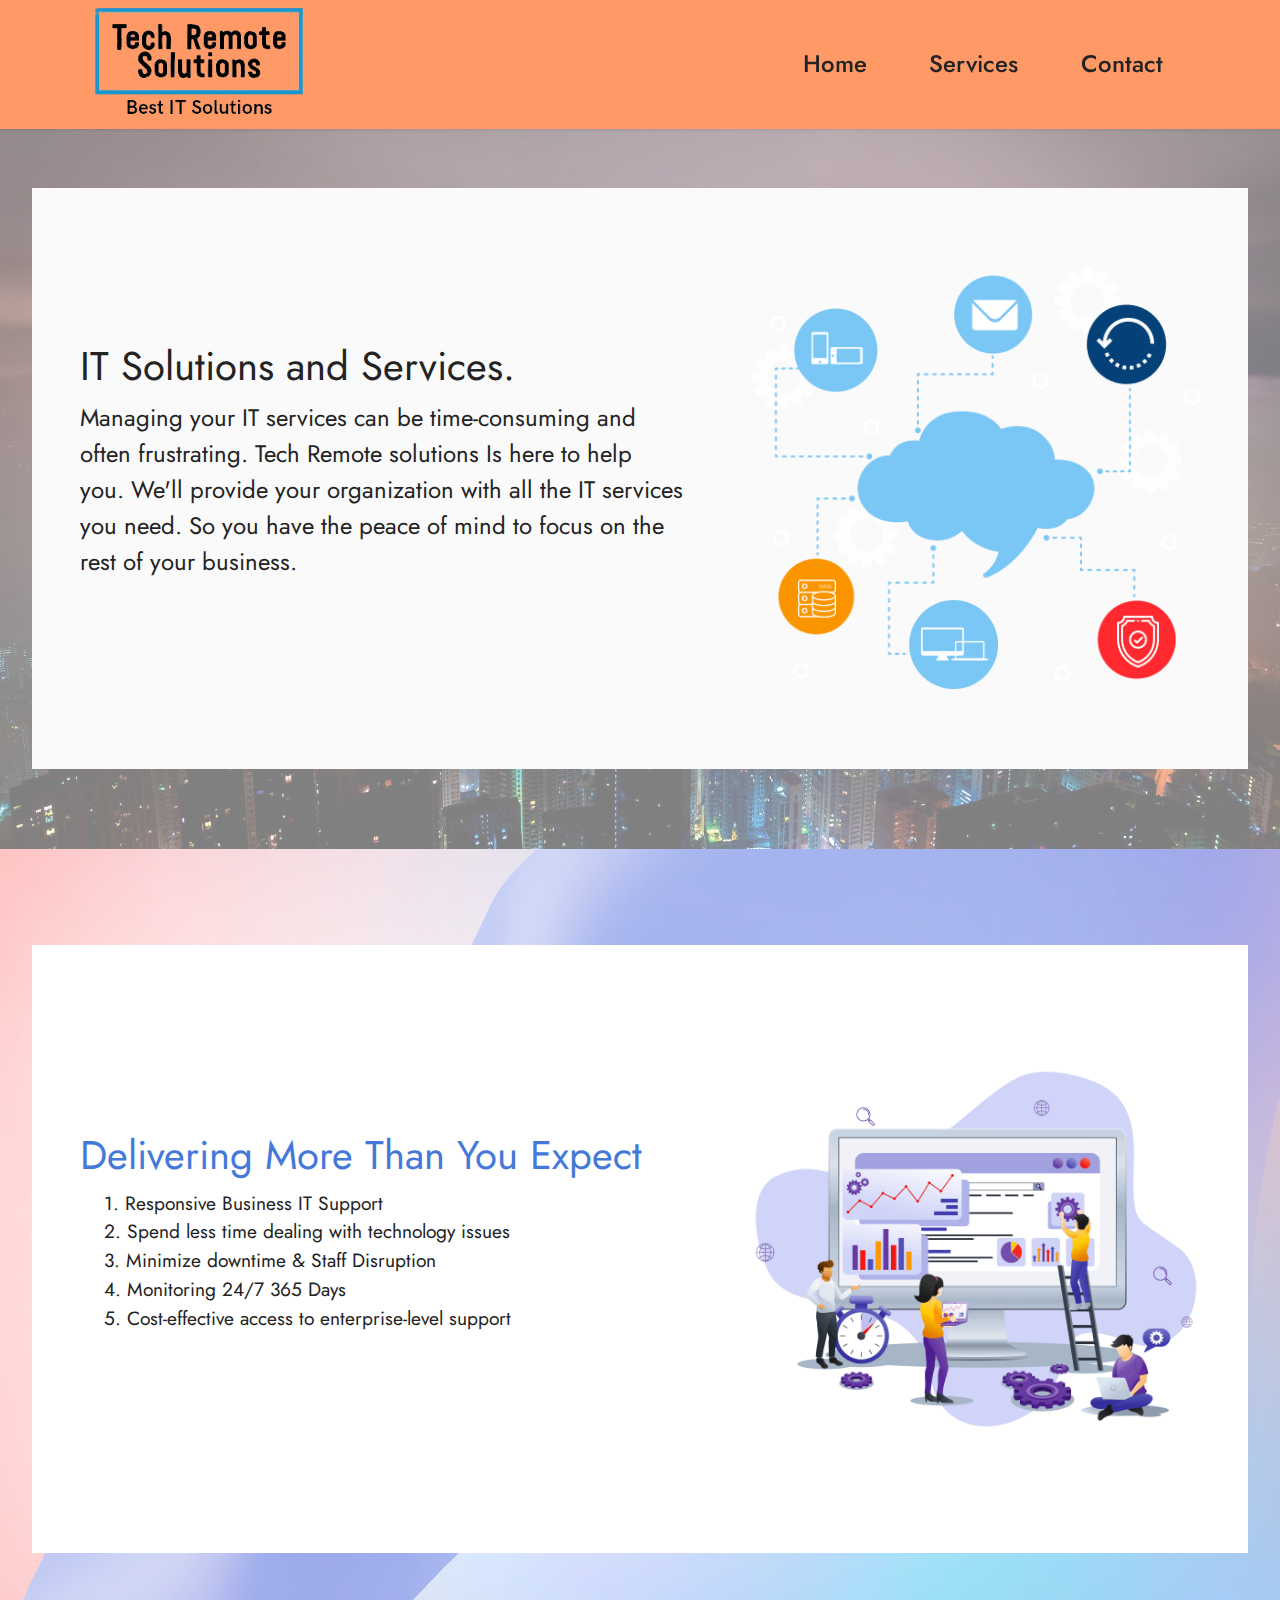
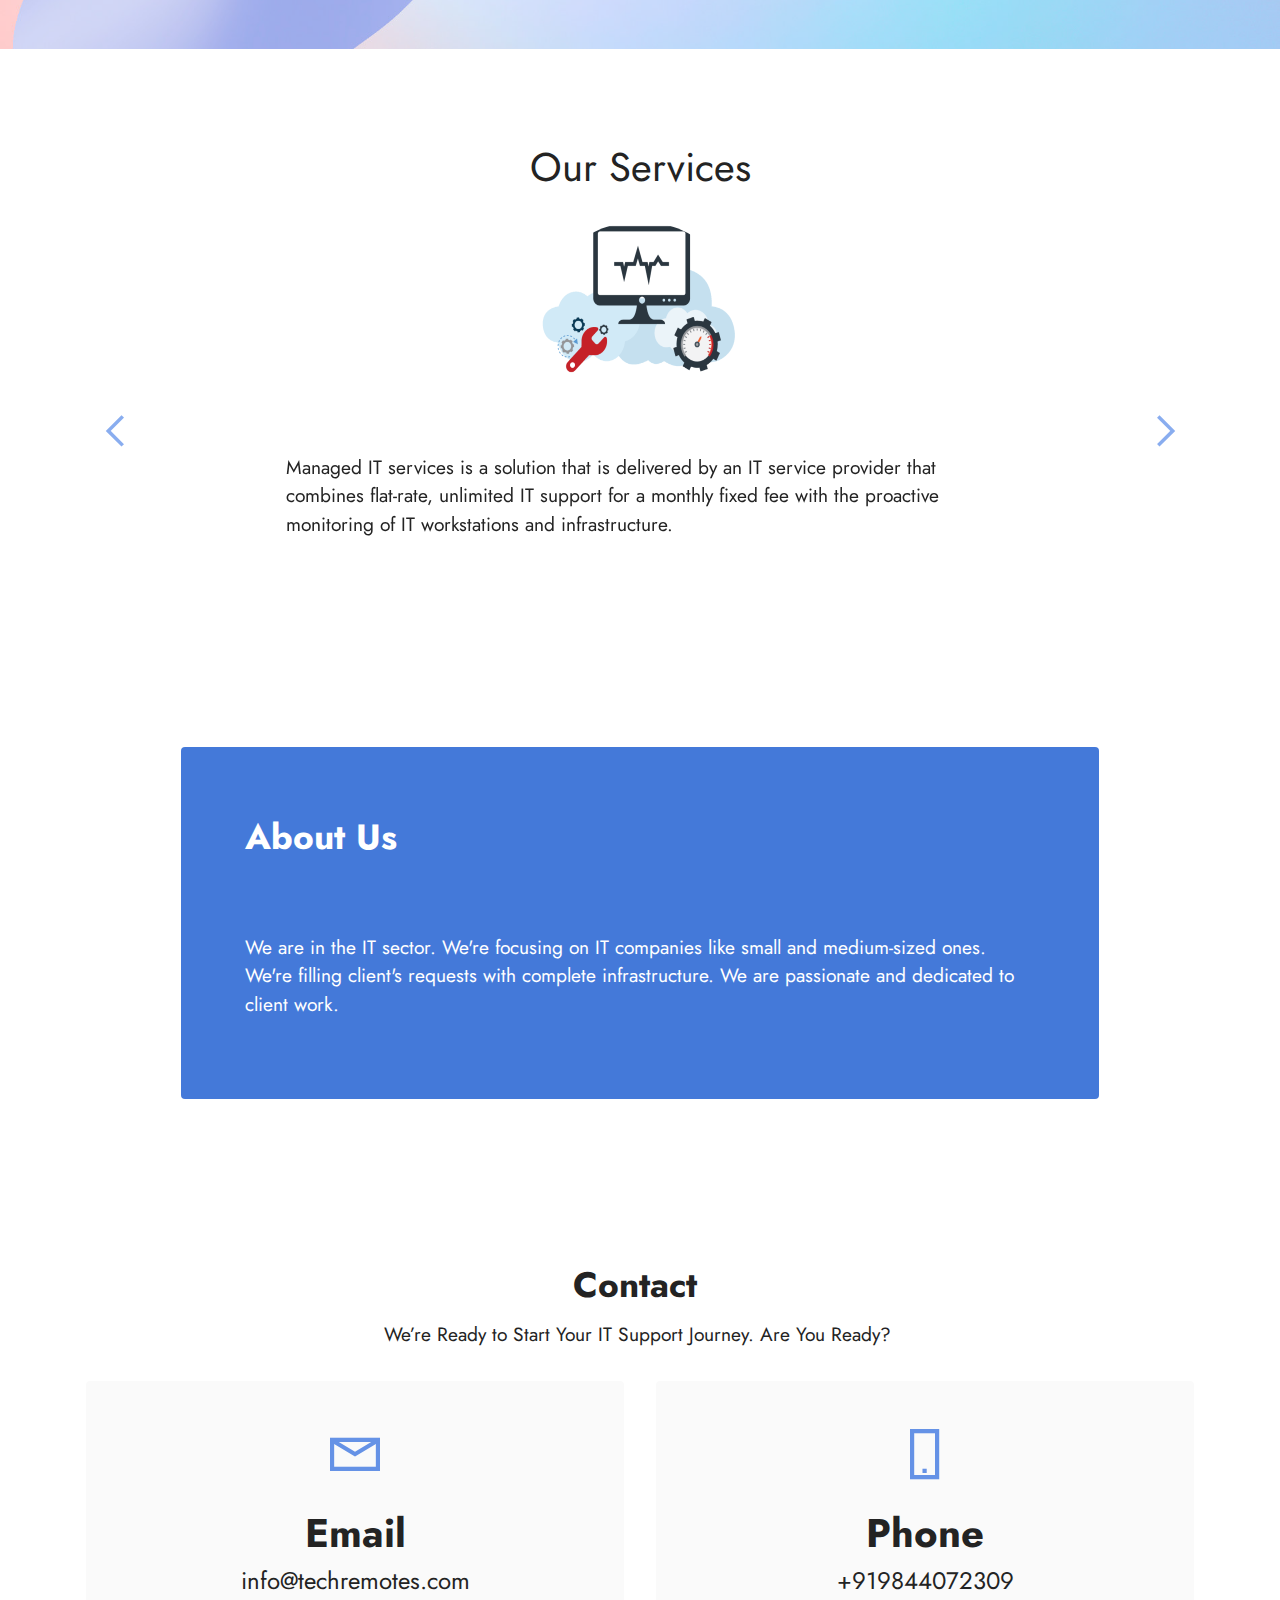
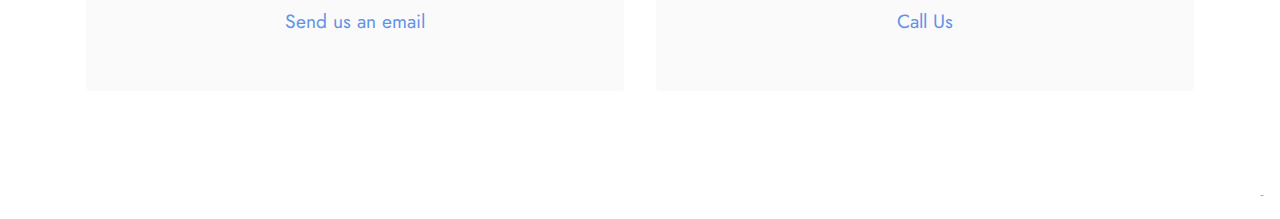
<file: index.html>
<!DOCTYPE html>
<html  >
<head>
    <meta charset="UTF-8">
  <meta http-equiv="X-UA-Compatible" content="IE=edge">
  <meta name="generator" content="Techremotes">
  <meta name="viewport" content="width=device-width, initial-scale=1, minimum-scale=1">
  <link rel="shortcut icon" href="assets/images/capture-2-removebg-preview-290x164.png" type="image/x-icon">
  <meta name="description" content=" We provide Best IT Infrastructure Solutions.">
  
  
  <title>Tech Remotes</title>
  <link rel="stylesheet" href="assets/web/assets/mobirise-icons2/mobirise2.css">
  <link rel="stylesheet" href="assets/tether/tether.min.css">
  <link rel="stylesheet" href="assets/bootstrap/css/bootstrap.min.css">
  <link rel="stylesheet" href="assets/bootstrap/css/bootstrap-grid.min.css">
  <link rel="stylesheet" href="assets/bootstrap/css/bootstrap-reboot.min.css">
  <link rel="stylesheet" href="assets/dropdown/css/style.css">
  <link rel="stylesheet" href="assets/socicon/css/styles.css">
  <link rel="stylesheet" href="assets/theme/css/style.css">
  <link rel="preload" as="style" href="assets/mobirise/css/mbr-additional.css"><link rel="stylesheet" href="assets/mobirise/css/mbr-additional.css" type="text/css">
  
  
  
  
</head>
<body>
  
  <section class="menu menu2 cid-smKaKT2D3m" once="menu" id="menu2-k">
    
    <nav class="navbar navbar-dropdown navbar-fixed-top navbar-expand-lg">
        <div class="container">
            <div class="navbar-brand">
                <span class="navbar-logo">
                    <a href="">
                        <img src="assets/images/capture-2-removebg-preview-290x164.png" alt="" style="height: 8rem;">
                    </a>
                </span>
                
            </div>
            <button class="navbar-toggler" type="button" data-toggle="collapse" data-target="#navbarSupportedContent" aria-controls="navbarNavAltMarkup" aria-expanded="false" aria-label="Toggle navigation">
                <div class="hamburger">
                    <span></span>
                    <span></span>
                    <span></span>
                    <span></span>
                </div>
            </button>
            <div class="collapse navbar-collapse" id="navbarSupportedContent">
                <ul class="navbar-nav nav-dropdown nav-right" data-app-modern-menu="true"><li class="nav-item"><a class="nav-link link text-black display-4" href="#menu2-k">Home</a></li>
                    <li class="nav-item"><a class="nav-link link text-black display-4" href="#services">
                            Services</a></li>
                    <li class="nav-item"><a class="nav-link link text-black display-4" href="#contact">Contact</a>
                    </li></ul>
                
                
            </div>
        </div>
    </nav>
</section>

<section class="features15 cid-smKeOq9QTT" id="features16-n">

    

    <div class="mbr-overlay" style="opacity: 0.5; background-color: rgb(255, 255, 255);">
    </div>
    <div class="container-fluid">
        <div class="content-wrapper">
            <div class="row align-items-center">
                <div class="col-12 col-lg">
                    <div class="text-wrapper">
                        <h6 class="card-title mbr-fonts-style display-2">IT Solutions and Services.</h6>
                        <p class="mbr-text mbr-fonts-style mb-4 display-4">Managing your IT services can be time-consuming and often frustrating. Tech Remote solutions Is here to help you.&nbsp;We'll provide your organization with all the IT services you need. So you have the peace of mind to focus on the rest of your business.</p>
                        
                    </div>
                </div>
                <div class="col-12 col-lg-5">
                    <div class="image-wrapper">
                        <img src="assets/images/cloud-solution-services-459x431.png" alt="Mobirise">
                    </div>
                </div>
            </div>
        </div>
    </div>
</section>

<section class="features15 cid-smOCNoSlQJ" id="features16-16">

    

    <div class="mbr-overlay" style="opacity: 0.5; background-color: rgb(255, 255, 255);">
    </div>
    <div class="container-fluid">
        <div class="content-wrapper">
            <div class="row align-items-center">
                <div class="col-12 col-lg">
                    <div class="text-wrapper">
                        <h6 class="card-title mbr-fonts-style display-2">Delivering More Than You Expect<br></h6>
                        <p class="mbr-text mbr-fonts-style mb-4 display-7">&nbsp; &nbsp; 1. Responsive Business IT Support
<br>&nbsp; &nbsp; 2. Spend less time dealing with technology issues
<br>&nbsp; &nbsp; 3. Minimize downtime &amp; Staff Disruption
<br>&nbsp; &nbsp; 4. Monitoring 24/7 365 Days
<br>&nbsp; &nbsp; 5. Cost-effective access to enterprise-level support<br></p>
                        
                    </div>
                </div>
                <div class="col-12 col-lg-5">
                    <div class="image-wrapper">
                        <img src="assets/images/pngtreemodern-flat-design-concept-of-5332900-980x980.png" alt="Mobirise">
                    </div>
                </div>
            </div>
        </div>
    </div>
</section>

<section class="testimonails3 carousel slide testimonials-slider cid-smPzloBizn" data-interval="false" id="testimonials3-17">

    

    

    <div class="text-center container">
        <h3 class="mb-4 mbr-fonts-style display-2" id='services'>Our Services</h3>

        <div class="carousel slide" role="listbox" data-pause="true" data-keyboard="false" data-ride="carousel" data-interval="8000">
            <div class="carousel-inner">
                
                
            <div class="carousel-item">
                    <div class="user col-md-8">
                        <div class="user_image">
                            <img src="assets/images/managed-it-400x353.png" alt="">
                        </div>
                        <div class="user_text mb-4">
                            <p class="mbr-fonts-style display-7">Managed IT services is a solution that is delivered by an IT service provider that combines flat-rate, unlimited IT support for a monthly fixed fee with the proactive monitoring of IT workstations and infrastructure.</p>
                        </div>
                        
                        
                    </div>
                </div><div class="carousel-item">
                    <div class="user col-md-8">
                        <div class="user_image">
                            <img src="assets/images/security-icon-400x364.png" alt="">
                        </div>
                        <div class="user_text mb-4">
                            <p class="mbr-fonts-style display-7">Our Network and Security Services are designed to protect your infrastructure from threats and unauthorized access from data invaders.&nbsp;We provide end‐to‐end support that covers Firewalls, Switches, Servers (on-premise), and your applications.</p>
                        </div>
                        
                        
                    </div>
                </div><div class="carousel-item">
                    <div class="user col-md-8">
                        <div class="user_image">
                            <img src="assets/images/monitoring-icon-400x400.png" alt="">
                        </div>
                        <div class="user_text mb-4">
                            <p class="mbr-fonts-style display-7">Monitoring Services takes care of proactively monitoring the availability, functionality &amp; performance of&nbsp; Windows and Linux Server. Complete visibility 24x7. Instant Alerts, Reports &amp; Troubleshooting.</p>
                        </div>
                        
                        
                    </div>
                </div><div class="carousel-item">
                    <div class="user col-md-8">
                        <div class="user_image">
                            <img src="assets/images/backup-icon-400x400.png" alt="">
                        </div>
                        <div class="user_text mb-4">
                            <p class="mbr-fonts-style display-7">&nbsp;Backing up important files periodically is extrememly important. We provide backup&nbsp; &nbsp; &nbsp;solution that performs - full, incremental,  and image backups periodically. Data will be&nbsp; &nbsp;backed up from Windows, Mac and Linux Clients on to a Central Linux Server. Your&nbsp; &nbsp;files will be safe against accidental deletes, hardware malfunction and malware.&nbsp;&nbsp;</p>
                        </div>
                        
                        
                    </div>
                </div></div>

            <div class="carousel-controls">
                <a class="carousel-control-prev" role="button" data-slide="prev">
                    <span aria-hidden="true" class="mobi-mbri mobi-mbri-arrow-prev mbr-iconfont"></span>
                    <span class="sr-only">Previous</span>
                </a>

                <a class="carousel-control-next" role="button" data-slide="next">
                    <span aria-hidden="true" class="mobi-mbri mobi-mbri-arrow-next mbr-iconfont"></span>
                    <span class="sr-only">Next</span>
                </a>
            </div>
        </div>
    </div>
</section>

<section class="content15 cid-smPF9YJJyx" id="content15-1e">

    

    
    <div class="container">
        <div class="row justify-content-center">
            <div class="card col-md-12 col-lg-10">
                <div class="card-wrapper">
                    <div class="card-box align-left">
                        <h4 class="card-title mbr-fonts-style mbr-white mb-3 display-5"><strong>About Us
</strong><div><strong><br></strong></div></h4>
                        <p class="mbr-text mbr-fonts-style display-7">We are in the IT sector. We're focusing on IT companies like small and medium-sized ones. We're filling client's requests with complete infrastructure. We are passionate and dedicated to client work.</p>
                        
                    </div>
                </div>
            </div>
        </div>
    </div>
</section>

<section class="contacts1 cid-smPIOTSHrq" id="contacts1-1i">

    

    
    <div class="container">
        <div class="mbr-section-head">
            <h3 class="mbr-section-title mbr-fonts-style align-center mb-0 display-5"id='contact'>
                <strong>Contact&nbsp;</strong></h3>
            <h4 class="mbr-section-subtitle mbr-fonts-style align-center mb-0 mt-2 display-7">We’re Ready to Start Your
 IT Support Journey. Are You Ready?&nbsp;</h4>
        </div>
        <div class="row justify-content-center mt-4">
            <div class="card col-12 col-lg-6">
                <div class="card-wrapper">
                    <div class="card-box align-center">
                        <div class="image-wrapper">
                            <span class="mbr-iconfont mobi-mbri-letter mobi-mbri" style="font-size: 50px;"></span>
                        </div>
                        <h4 class="card-title mbr-fonts-style mb-2 display-2">
                            <strong>Email</strong>
                        </h4>
                        <p class="mbr-text mbr-fonts-style mb-2 display-4">info@techremotes.com</p>
                        <h5 class="link mbr-fonts-style display-7"><a href="mailto:info@techremotes.com" class="text-primary">Send us an
                                email</a>
                        </h5>
                    </div>
                </div>
            </div>
            <div class="card col-12 col-lg-6">
                <div class="card-wrapper">
                    <div class="card-box align-center">
                        <div class="image-wrapper">
                            <span class="mbr-iconfont mobi-mbri-mobile-2 mobi-mbri" style="font-size: 50px;"></span>
                        </div>
                        <h4 class="card-title mbr-fonts-style align-center mb-2 display-2"><strong>Phone</strong></h4>
                        <p class="mbr-text mbr-fonts-style mb-2 display-4">+919844072309</p>
                        <h5 class="link mbr-black mbr-fonts-style display-7">
                            <a href="tel:9844072309" class="text-primary">Call Us</a></h5>
                    </div>
                </div>
            </div>
        </div>
    </div>
</section><section style="background-color: #fff; font-family: -apple-system, BlinkMacSystemFont, 'Segoe UI', 'Roboto', 'Helvetica Neue', Arial, sans-serif; color:#aaa; font-size:12px; padding: 0; align-items: center; display: flex;"><a href="https://mobirise.site/d" style="flex: 1 1; height: 3rem; padding-left: 1rem;"></a><p style="flex: 0 0 auto; margin:0; padding-right:1rem;">- <a href="https://mobirise.site/p" style="color:#aaa;"></a></p></section><script src="assets/web/assets/jquery/jquery.min.js"></script>  <script src="assets/popper/popper.min.js"></script>  <script src="assets/tether/tether.min.js"></script>  <script src="assets/bootstrap/js/bootstrap.min.js"></script>  <script src="assets/web/assets/cookies-alert-plugin/cookies-alert-core.js"></script>  <script src="assets/web/assets/cookies-alert-plugin/cookies-alert-script.js"></script>  <script src="assets/smoothscroll/smooth-scroll.js"></script>  <script src="assets/dropdown/js/nav-dropdown.js"></script>  <script src="assets/dropdown/js/navbar-dropdown.js"></script>  <script src="assets/touchswipe/jquery.touch-swipe.min.js"></script>  <script src="assets/bootstrapcarouselswipe/bootstrap-carousel-swipe.js"></script>  <script src="assets/mbr-testimonials-slider/mbr-testimonials-slider.js"></script>  <script src="assets/theme/js/script.js"></script>  
  
  
<div id="cookie-dialog" style="display: none;"><div id="cookiesdirective"><div style="position: fixed; top: 0; right: 0; bottom: 0; left: 0; background-color: rgb(0, 0, 0); opacity: 0.74; z-index: 9999;"></div><div style="position: fixed; top: 0; right: 0; bottom: 0; left: 0; display: flex; align-items: center; z-index: 10000"><div class="cookie-wrapper" style="position: relative; width: 100%; max-width: 500px; margin-right: auto; margin-left: auto; padding: 1rem; text-align: center; border-radius: .3rem; box-shadow: 0 10px 40px 0 rgba(0,0,0,0.2); color:#424a4d; background:rgba(234, 239, 241, 0.99);"><div class="mbr-text"><p class="display-7">We use cookies to give you the best experience. Read our <a style='color: #424a4d; text-decoration: underline;' href='privacy.html'>cookie policy</a>.</p></div><div class="mbr-section-btn"><a style="margin:0;;" class="btn btn-sm btn-primary display-7" id="impliedsubmit">Agree</a></div></div></div></div></div>
  <input name="cookieData" type="hidden" data-cookie-customDialogSelector='#cookie-dialog' data-cookie-colorText='#424a4d' data-cookie-colorBg='rgba(234, 239, 241, 0.99)' data-cookie-textButton='Agree' data-cookie-colorButton='' data-cookie-colorLink='#424a4d' data-cookie-underlineLink='true' data-cookie-text="We use cookies to give you the best experience. Read our <a href='privacy.html'>cookie policy</a>.">
  </body>
</html>
</file>
<file: assets/web/assets/mobirise-icons2/mobirise2.css>
@font-face {
  font-family: 'Moririse2';
  font-display: swap;
  src:  url('mobirise2.eot?f2bix4');
  src:  url('mobirise2.eot?f2bix4#iefix') format('embedded-opentype'),
    url('mobirise2.ttf?f2bix4') format('truetype'),
    url('mobirise2.woff?f2bix4') format('woff'),
    url('mobirise2.svg?f2bix4#mobirise2') format('svg');
  font-weight: normal;
  font-style: normal;
}

[class^="mobi-"], [class*=" mobi-"] {
  /* use !important to prevent issues with browser extensions that change fonts */
  font-family: 'Moririse2' !important;
  speak: none;
  font-style: normal;
  font-weight: normal;
  font-variant: normal;
  text-transform: none;
  line-height: 1;

  /* Better Font Rendering =========== */
  -webkit-font-smoothing: antialiased;
  -moz-osx-font-smoothing: grayscale;
}

.mobi-mbri-add-submenu:before {
  content: "\e900";
}
.mobi-mbri-alert:before {
  content: "\e901";
}
.mobi-mbri-align-center:before {
  content: "\e902";
}
.mobi-mbri-align-justify:before {
  content: "\e903";
}
.mobi-mbri-align-left:before {
  content: "\e904";
}
.mobi-mbri-align-right:before {
  content: "\e905";
}
.mobi-mbri-android:before {
  content: "\e906";
}
.mobi-mbri-apple:before {
  content: "\e907";
}
.mobi-mbri-arrow-down:before {
  content: "\e908";
}
.mobi-mbri-arrow-next:before {
  content: "\e909";
}
.mobi-mbri-arrow-prev:before {
  content: "\e90a";
}
.mobi-mbri-arrow-up:before {
  content: "\e90b";
}
.mobi-mbri-bold:before {
  content: "\e90c";
}
.mobi-mbri-bookmark:before {
  content: "\e90d";
}
.mobi-mbri-bootstrap:before {
  content: "\e90e";
}
.mobi-mbri-briefcase:before {
  content: "\e90f";
}
.mobi-mbri-browse:before {
  content: "\e910";
}
.mobi-mbri-bulleted-list:before {
  content: "\e911";
}
.mobi-mbri-calendar:before {
  content: "\e912";
}
.mobi-mbri-camera:before {
  content: "\e913";
}
.mobi-mbri-cart-add:before {
  content: "\e914";
}
.mobi-mbri-cart-full:before {
  content: "\e915";
}
.mobi-mbri-cash:before {
  content: "\e916";
}
.mobi-mbri-change-style:before {
  content: "\e917";
}
.mobi-mbri-chat:before {
  content: "\e918";
}
.mobi-mbri-clock:before {
  content: "\e919";
}
.mobi-mbri-close:before {
  content: "\e91a";
}
.mobi-mbri-cloud:before {
  content: "\e91b";
}
.mobi-mbri-code:before {
  content: "\e91c";
}
.mobi-mbri-contact-form:before {
  content: "\e91d";
}
.mobi-mbri-credit-card:before {
  content: "\e91e";
}
.mobi-mbri-cursor-click:before {
  content: "\e91f";
}
.mobi-mbri-cust-feedback:before {
  content: "\e920";
}
.mobi-mbri-database:before {
  content: "\e921";
}
.mobi-mbri-delivery:before {
  content: "\e922";
}
.mobi-mbri-desktop:before {
  content: "\e923";
}
.mobi-mbri-devices:before {
  content: "\e924";
}
.mobi-mbri-down:before {
  content: "\e925";
}
.mobi-mbri-download-2:before {
  content: "\e926";
}
.mobi-mbri-download:before {
  content: "\e927";
}
.mobi-mbri-drag-n-drop-2:before {
  content: "\e928";
}
.mobi-mbri-drag-n-drop:before {
  content: "\e929";
}
.mobi-mbri-edit-2:before {
  content: "\e92a";
}
.mobi-mbri-edit:before {
  content: "\e92b";
}
.mobi-mbri-error:before {
  content: "\e92c";
}
.mobi-mbri-extension:before {
  content: "\e92d";
}
.mobi-mbri-features:before {
  content: "\e92e";
}
.mobi-mbri-file:before {
  content: "\e92f";
}
.mobi-mbri-flag:before {
  content: "\e930";
}
.mobi-mbri-folder:before {
  content: "\e931";
}
.mobi-mbri-gift:before {
  content: "\e932";
}
.mobi-mbri-github:before {
  content: "\e933";
}
.mobi-mbri-globe-2:before {
  content: "\e934";
}
.mobi-mbri-globe:before {
  content: "\e935";
}
.mobi-mbri-growing-chart:before {
  content: "\e936";
}
.mobi-mbri-hearth:before {
  content: "\e937";
}
.mobi-mbri-help:before {
  content: "\e938";
}
.mobi-mbri-home:before {
  content: "\e939";
}
.mobi-mbri-hot-cup:before {
  content: "\e93a";
}
.mobi-mbri-idea:before {
  content: "\e93b";
}
.mobi-mbri-image-gallery:before {
  content: "\e93c";
}
.mobi-mbri-image-slider:before {
  content: "\e93d";
}
.mobi-mbri-info:before {
  content: "\e93e";
}
.mobi-mbri-italic:before {
  content: "\e93f";
}
.mobi-mbri-key:before {
  content: "\e940";
}
.mobi-mbri-laptop:before {
  content: "\e941";
}
.mobi-mbri-layers:before {
  content: "\e942";
}
.mobi-mbri-left-right:before {
  content: "\e943";
}
.mobi-mbri-left:before {
  content: "\e944";
}
.mobi-mbri-letter:before {
  content: "\e945";
}
.mobi-mbri-like:before {
  content: "\e946";
}
.mobi-mbri-link:before {
  content: "\e947";
}
.mobi-mbri-lock:before {
  content: "\e948";
}
.mobi-mbri-login:before {
  content: "\e949";
}
.mobi-mbri-logout:before {
  content: "\e94a";
}
.mobi-mbri-magic-stick:before {
  content: "\e94b";
}
.mobi-mbri-map-pin:before {
  content: "\e94c";
}
.mobi-mbri-menu:before {
  content: "\e94d";
}
.mobi-mbri-mobile-2:before {
  content: "\e94e";
}
.mobi-mbri-mobile-horizontal:before {
  content: "\e94f";
}
.mobi-mbri-mobile:before {
  content: "\e950";
}
.mobi-mbri-mobirise:before {
  content: "\e951";
}
.mobi-mbri-more-horizontal:before {
  content: "\e952";
}
.mobi-mbri-more-vertical:before {
  content: "\e953";
}
.mobi-mbri-music:before {
  content: "\e954";
}
.mobi-mbri-new-file:before {
  content: "\e955";
}
.mobi-mbri-numbered-list:before {
  content: "\e956";
}
.mobi-mbri-opened-folder:before {
  content: "\e957";
}
.mobi-mbri-pages:before {
  content: "\e958";
}
.mobi-mbri-paper-plane:before {
  content: "\e959";
}
.mobi-mbri-paperclip:before {
  content: "\e95a";
}
.mobi-mbri-phone:before {
  content: "\e95b";
}
.mobi-mbri-photo:before {
  content: "\e95c";
}
.mobi-mbri-photos:before {
  content: "\e95d";
}
.mobi-mbri-pin:before {
  content: "\e95e";
}
.mobi-mbri-play:before {
  content: "\e95f";
}
.mobi-mbri-plus:before {
  content: "\e960";
}
.mobi-mbri-preview:before {
  content: "\e961";
}
.mobi-mbri-print:before {
  content: "\e962";
}
.mobi-mbri-protect:before {
  content: "\e963";
}
.mobi-mbri-question:before {
  content: "\e964";
}
.mobi-mbri-quote-left:before {
  content: "\e965";
}
.mobi-mbri-quote-right:before {
  content: "\e966";
}
.mobi-mbri-redo:before {
  content: "\e967";
}
.mobi-mbri-refresh:before {
  content: "\e968";
}
.mobi-mbri-responsive-2:before {
  content: "\e969";
}
.mobi-mbri-responsive:before {
  content: "\e96a";
}
.mobi-mbri-right:before {
  content: "\e96b";
}
.mobi-mbri-rocket:before {
  content: "\e96c";
}
.mobi-mbri-sad-face:before {
  content: "\e96d";
}
.mobi-mbri-sale:before {
  content: "\e96e";
}
.mobi-mbri-save:before {
  content: "\e96f";
}
.mobi-mbri-search:before {
  content: "\e970";
}
.mobi-mbri-setting-2:before {
  content: "\e971";
}
.mobi-mbri-setting-3:before {
  content: "\e972";
}
.mobi-mbri-setting:before {
  content: "\e973";
}
.mobi-mbri-share:before {
  content: "\e974";
}
.mobi-mbri-shopping-bag:before {
  content: "\e975";
}
.mobi-mbri-shopping-basket:before {
  content: "\e976";
}
.mobi-mbri-shopping-cart:before {
  content: "\e977";
}
.mobi-mbri-sites:before {
  content: "\e978";
}
.mobi-mbri-smile-face:before {
  content: "\e979";
}
.mobi-mbri-speed:before {
  content: "\e97a";
}
.mobi-mbri-star:before {
  content: "\e97b";
}
.mobi-mbri-success:before {
  content: "\e97c";
}
.mobi-mbri-sun:before {
  content: "\e97d";
}
.mobi-mbri-sun2:before {
  content: "\e97e";
}
.mobi-mbri-tablet-vertical:before {
  content: "\e97f";
}
.mobi-mbri-tablet:before {
  content: "\e980";
}
.mobi-mbri-target:before {
  content: "\e981";
}
.mobi-mbri-timer:before {
  content: "\e982";
}
.mobi-mbri-to-ftp:before {
  content: "\e983";
}
.mobi-mbri-to-local-drive:before {
  content: "\e984";
}
.mobi-mbri-touch-swipe:before {
  content: "\e985";
}
.mobi-mbri-touch:before {
  content: "\e986";
}
.mobi-mbri-trash:before {
  content: "\e987";
}
.mobi-mbri-underline:before {
  content: "\e988";
}
.mobi-mbri-undo:before {
  content: "\e989";
}
.mobi-mbri-unlink:before {
  content: "\e98a";
}
.mobi-mbri-unlock:before {
  content: "\e98b";
}
.mobi-mbri-up-down:before {
  content: "\e98c";
}
.mobi-mbri-up:before {
  content: "\e98d";
}
.mobi-mbri-update:before {
  content: "\e98e";
}
.mobi-mbri-upload-2:before {
  content: "\e98f";
}
.mobi-mbri-upload:before {
  content: "\e990";
}
.mobi-mbri-user-2:before {
  content: "\e991";
}
.mobi-mbri-user:before {
  content: "\e992";
}
.mobi-mbri-users:before {
  content: "\e993";
}
.mobi-mbri-video-play:before {
  content: "\e994";
}
.mobi-mbri-video:before {
  content: "\e995";
}
.mobi-mbri-watch:before {
  content: "\e996";
}
.mobi-mbri-website-theme-2:before {
  content: "\e997";
}
.mobi-mbri-website-theme:before {
  content: "\e998";
}
.mobi-mbri-wifi:before {
  content: "\e999";
}
.mobi-mbri-windows:before {
  content: "\e99a";
}
.mobi-mbri-zoom-in:before {
  content: "\e99b";
}
.mobi-mbri-zoom-out:before {
  content: "\e99c";
}
</file>
<file: assets/dropdown/css/style.css>
.navbar-dropdown {
  left: 0;
  padding: 0;
  position: absolute;
  right: 0;
  top: 0;
  transition: all 0.45s ease;
  z-index: 1030;
  background: #282828; }
  .navbar-dropdown .navbar-logo {
    margin-right: 0.8rem;
    transition: margin 0.3s ease-in-out;
    vertical-align: middle; }
    .navbar-dropdown .navbar-logo img {
      height: 3.125rem;
      transition: all 0.3s ease-in-out; }
    .navbar-dropdown .navbar-logo.mbr-iconfont {
      font-size: 3.125rem;
      line-height: 3.125rem; }
  .navbar-dropdown .navbar-caption {
    font-weight: 700;
    white-space: normal;
    vertical-align: -4px;
    line-height: 3.125rem !important; }
    .navbar-dropdown .navbar-caption, .navbar-dropdown .navbar-caption:hover {
      color: inherit;
      text-decoration: none; }
  .navbar-dropdown .mbr-iconfont + .navbar-caption {
    vertical-align: -1px; }
  .navbar-dropdown.navbar-fixed-top {
    position: fixed; }
  .navbar-dropdown .navbar-brand span {
    vertical-align: -4px; }
  .navbar-dropdown.bg-color.transparent {
    background: none; }
  .navbar-dropdown.navbar-short .navbar-brand {
    padding: 0.625rem 0; }
    .navbar-dropdown.navbar-short .navbar-brand span {
      vertical-align: -1px; }
  .navbar-dropdown.navbar-short .navbar-caption {
    line-height: 2.375rem !important;
    vertical-align: -2px; }
  .navbar-dropdown.navbar-short .navbar-logo {
    margin-right: 0.5rem; }
    .navbar-dropdown.navbar-short .navbar-logo img {
      height: 2.375rem; }
    .navbar-dropdown.navbar-short .navbar-logo.mbr-iconfont {
      font-size: 2.375rem;
      line-height: 2.375rem; }
  .navbar-dropdown.navbar-short .mbr-table-cell {
    height: 3.625rem; }
  .navbar-dropdown .navbar-close {
    left: 0.6875rem;
    position: fixed;
    top: 0.75rem;
    z-index: 1000; }
  .navbar-dropdown .hamburger-icon {
    content: "";
    display: inline-block;
    vertical-align: middle;
    width: 16px;
    -webkit-box-shadow: 0 -6px 0 1px #282828,0 0 0 1px #282828,0 6px 0 1px #282828;
    -moz-box-shadow: 0 -6px 0 1px #282828,0 0 0 1px #282828,0 6px 0 1px #282828;
    box-shadow: 0 -6px 0 1px #282828,0 0 0 1px #282828,0 6px 0 1px #282828; }

.dropdown-menu .dropdown-toggle[data-toggle="dropdown-submenu"]::after {
  border-bottom: 0.35em solid transparent;
  border-left: 0.35em solid;
  border-right: 0;
  border-top: 0.35em solid transparent;
  margin-left: 0.3rem; }

.dropdown-menu .dropdown-item:focus {
  outline: 0; }

.nav-dropdown {
  font-size: 0.75rem;
  font-weight: 500;
  height: auto !important; }
  .nav-dropdown .nav-btn {
    padding-left: 1rem; }
  .nav-dropdown .link {
    margin: .667em 1.667em;
    font-weight: 500;
    padding: 0;
    transition: color .2s ease-in-out; }
    .nav-dropdown .link.dropdown-toggle {
      margin-right: 2.583em; }
      .nav-dropdown .link.dropdown-toggle::after {
        margin-left: .25rem;
        border-top: 0.35em solid;
        border-right: 0.35em solid transparent;
        border-left: 0.35em solid transparent;
        border-bottom: 0; }
      .nav-dropdown .link.dropdown-toggle[aria-expanded="true"] {
        margin: 0;
        padding: 0.667em 3.263em  0.667em 1.667em; }
  .nav-dropdown .link::after,
  .nav-dropdown .dropdown-item::after {
    color: inherit; }
  .nav-dropdown .btn {
    font-size: 0.75rem;
    font-weight: 700;
    letter-spacing: 0;
    margin-bottom: 0;
    padding-left: 1.25rem;
    padding-right: 1.25rem; }
  .nav-dropdown .dropdown-menu {
    border-radius: 0;
    border: 0;
    left: 0;
    margin: 0;
    padding-bottom: 1.25rem;
    padding-top: 1.25rem;
    position: relative; }
  .nav-dropdown .dropdown-submenu {
    margin-left: 0.125rem;
    top: 0; }
  .nav-dropdown .dropdown-item {
    font-weight: 500;
    line-height: 2;
    padding: 0.3846em 4.615em 0.3846em 1.5385em;
    position: relative;
    transition: color .2s ease-in-out, background-color .2s ease-in-out; }
    .nav-dropdown .dropdown-item::after {
      margin-top: -0.3077em;
      position: absolute;
      right: 1.1538em;
      top: 50%; }
    .nav-dropdown .dropdown-item:focus, .nav-dropdown .dropdown-item:hover {
      background: none; }

@media (max-width: 767px) {
  .nav-dropdown.navbar-toggleable-sm {
    bottom: 0;
    display: none;
    left: 0;
    overflow-x: hidden;
    position: fixed;
    top: 0;
    transform: translateX(-100%);
    -ms-transform: translateX(-100%);
    -webkit-transform: translateX(-100%);
    width: 18.75rem;
    z-index: 999; } }
.nav-dropdown.navbar-toggleable-xl {
  bottom: 0;
  display: none;
  left: 0;
  overflow-x: hidden;
  position: fixed;
  top: 0;
  transform: translateX(-100%);
  -ms-transform: translateX(-100%);
  -webkit-transform: translateX(-100%);
  width: 18.75rem;
  z-index: 999; }

.nav-dropdown-sm {
  display: block !important;
  overflow-x: hidden;
  overflow: auto;
  padding-top: 3.875rem; }
  .nav-dropdown-sm::after {
    content: "";
    display: block;
    height: 3rem;
    width: 100%; }
  .nav-dropdown-sm.collapse.in ~ .navbar-close {
    display: block !important; }
  .nav-dropdown-sm.collapsing, .nav-dropdown-sm.collapse.in {
    transform: translateX(0);
    -ms-transform: translateX(0);
    -webkit-transform: translateX(0);
    transition: all 0.25s ease-out;
    -webkit-transition: all 0.25s ease-out;
    background: #282828; }
  .nav-dropdown-sm.collapsing[aria-expanded="false"] {
    transform: translateX(-100%);
    -ms-transform: translateX(-100%);
    -webkit-transform: translateX(-100%); }
  .nav-dropdown-sm .nav-item {
    display: block;
    margin-left: 0 !important;
    padding-left: 0; }
  .nav-dropdown-sm .link,
  .nav-dropdown-sm .dropdown-item {
    border-top: 1px dotted rgba(255, 255, 255, 0.1);
    font-size: 0.8125rem;
    line-height: 1.6;
    margin: 0 !important;
    padding: 0.875rem 2.4rem 0.875rem 1.5625rem !important;
    position: relative;
    white-space: normal; }
    .nav-dropdown-sm .link:focus, .nav-dropdown-sm .link:hover,
    .nav-dropdown-sm .dropdown-item:focus,
    .nav-dropdown-sm .dropdown-item:hover {
      background: rgba(0, 0, 0, 0.2) !important;
      color: #c0a375; }
  .nav-dropdown-sm .nav-btn {
    position: relative;
    padding: 1.5625rem 1.5625rem 0 1.5625rem; }
    .nav-dropdown-sm .nav-btn::before {
      border-top: 1px dotted rgba(255, 255, 255, 0.1);
      content: "";
      left: 0;
      position: absolute;
      top: 0;
      width: 100%; }
    .nav-dropdown-sm .nav-btn + .nav-btn {
      padding-top: 0.625rem; }
      .nav-dropdown-sm .nav-btn + .nav-btn::before {
        display: none; }
  .nav-dropdown-sm .btn {
    padding: 0.625rem 0; }
  .nav-dropdown-sm .dropdown-toggle[data-toggle="dropdown-submenu"]::after {
    margin-left: .25rem;
    border-top: 0.35em solid;
    border-right: 0.35em solid transparent;
    border-left: 0.35em solid transparent;
    border-bottom: 0; }
  .nav-dropdown-sm .dropdown-toggle[data-toggle="dropdown-submenu"][aria-expanded="true"]::after {
    border-top: 0;
    border-right: 0.35em solid transparent;
    border-left: 0.35em solid transparent;
    border-bottom: 0.35em solid; }
  .nav-dropdown-sm .dropdown-menu {
    margin: 0;
    padding: 0;
    position: relative;
    top: 0;
    left: 0;
    width: 100%;
    border: 0;
    float: none;
    border-radius: 0;
    background: none; }
  .nav-dropdown-sm .dropdown-submenu {
    left: 100%;
    margin-left: 0.125rem;
    margin-top: -1.25rem;
    top: 0; }

.navbar-toggleable-sm .nav-dropdown .dropdown-menu {
  position: absolute; }

.navbar-toggleable-sm .nav-dropdown .dropdown-submenu {
  left: 100%;
  margin-left: 0.125rem;
  margin-top: -1.25rem;
  top: 0; }

.navbar-toggleable-sm.opened .nav-dropdown .dropdown-menu {
  position: relative; }

.navbar-toggleable-sm.opened .nav-dropdown .dropdown-submenu {
  left: 0;
  margin-left: 00rem;
  margin-top: 0rem;
  top: 0; }

.is-builder .nav-dropdown.collapsing {
  transition: none !important; }

/*# sourceMappingURL=style.css.map */
</file>
<file: assets/socicon/css/styles.css>
@charset "UTF-8";

@font-face {
  font-family: 'Socicon';
  src:  url('../fonts/socicon.eot');
  src:  url('../fonts/socicon.eot?#iefix') format('embedded-opentype'),
    url('../fonts/socicon.woff2') format('woff2'),
    url('../fonts/socicon.ttf') format('truetype'),
    url('../fonts/socicon.woff') format('woff'),
    url('../fonts/socicon.svg#socicon') format('svg');
  font-weight: normal;
  font-style: normal;
}

[data-icon]:before {
  font-family: "socicon" !important;
  content: attr(data-icon);
  font-style: normal !important;
  font-weight: normal !important;
  font-variant: normal !important;
  text-transform: none !important;
  speak: none;
  line-height: 1;
  -webkit-font-smoothing: antialiased;
  -moz-osx-font-smoothing: grayscale;
}

[class^="socicon-"], [class*=" socicon-"] {
  /* use !important to prevent issues with browser extensions that change fonts */
  font-family: 'Socicon' !important;
  speak: none;
  font-style: normal;
  font-weight: normal;
  font-variant: normal;
  text-transform: none;
  line-height: 1;

  /* Better Font Rendering =========== */
  -webkit-font-smoothing: antialiased;
  -moz-osx-font-smoothing: grayscale;
}

.socicon-eitaa:before {
  content: "\e97c";
}
.socicon-soroush:before {
  content: "\e97d";
}
.socicon-bale:before {
  content: "\e97e";
}
.socicon-zazzle:before {
  content: "\e97b";
}
.socicon-society6:before {
  content: "\e97a";
}
.socicon-redbubble:before {
  content: "\e979";
}
.socicon-avvo:before {
  content: "\e978";
}
.socicon-stitcher:before {
  content: "\e977";
}
.socicon-googlehangouts:before {
  content: "\e974";
}
.socicon-dlive:before {
  content: "\e975";
}
.socicon-vsco:before {
  content: "\e976";
}
.socicon-flipboard:before {
  content: "\e973";
}
.socicon-ubuntu:before {
  content: "\e958";
}
.socicon-artstation:before {
  content: "\e959";
}
.socicon-invision:before {
  content: "\e95a";
}
.socicon-torial:before {
  content: "\e95b";
}
.socicon-collectorz:before {
  content: "\e95c";
}
.socicon-seenthis:before {
  content: "\e95d";
}
.socicon-googleplaymusic:before {
  content: "\e95e";
}
.socicon-debian:before {
  content: "\e95f";
}
.socicon-filmfreeway:before {
  content: "\e960";
}
.socicon-gnome:before {
  content: "\e961";
}
.socicon-itchio:before {
  content: "\e962";
}
.socicon-jamendo:before {
  content: "\e963";
}
.socicon-mix:before {
  content: "\e964";
}
.socicon-sharepoint:before {
  content: "\e965";
}
.socicon-tinder:before {
  content: "\e966";
}
.socicon-windguru:before {
  content: "\e967";
}
.socicon-cdbaby:before {
  content: "\e968";
}
.socicon-elementaryos:before {
  content: "\e969";
}
.socicon-stage32:before {
  content: "\e96a";
}
.socicon-tiktok:before {
  content: "\e96b";
}
.socicon-gitter:before {
  content: "\e96c";
}
.socicon-letterboxd:before {
  content: "\e96d";
}
.socicon-threema:before {
  content: "\e96e";
}
.socicon-splice:before {
  content: "\e96f";
}
.socicon-metapop:before {
  content: "\e970";
}
.socicon-naver:before {
  content: "\e971";
}
.socicon-remote:before {
  content: "\e972";
}
.socicon-internet:before {
  content: "\e957";
}
.socicon-moddb:before {
  content: "\e94b";
}
.socicon-indiedb:before {
  content: "\e94c";
}
.socicon-traxsource:before {
  content: "\e94d";
}
.socicon-gamefor:before {
  content: "\e94e";
}
.socicon-pixiv:before {
  content: "\e94f";
}
.socicon-myanimelist:before {
  content: "\e950";
}
.socicon-blackberry:before {
  content: "\e951";
}
.socicon-wickr:before {
  content: "\e952";
}
.socicon-spip:before {
  content: "\e953";
}
.socicon-napster:before {
  content: "\e954";
}
.socicon-beatport:before {
  content: "\e955";
}
.socicon-hackerone:before {
  content: "\e956";
}
.socicon-hackernews:before {
  content: "\e946";
}
.socicon-smashwords:before {
  content: "\e947";
}
.socicon-kobo:before {
  content: "\e948";
}
.socicon-bookbub:before {
  content: "\e949";
}
.socicon-mailru:before {
  content: "\e94a";
}
.socicon-gitlab:before {
  content: "\e945";
}
.socicon-instructables:before {
  content: "\e944";
}
.socicon-portfolio:before {
  content: "\e943";
}
.socicon-codered:before {
  content: "\e940";
}
.socicon-origin:before {
  content: "\e941";
}
.socicon-nextdoor:before {
  content: "\e942";
}
.socicon-udemy:before {
  content: "\e93f";
}
.socicon-livemaster:before {
  content: "\e93e";
}
.socicon-crunchbase:before {
  content: "\e93b";
}
.socicon-homefy:before {
  content: "\e93c";
}
.socicon-calendly:before {
  content: "\e93d";
}
.socicon-realtor:before {
  content: "\e90f";
}
.socicon-tidal:before {
  content: "\e910";
}
.socicon-qobuz:before {
  content: "\e911";
}
.socicon-natgeo:before {
  content: "\e912";
}
.socicon-mastodon:before {
  content: "\e913";
}
.socicon-unsplash:before {
  content: "\e914";
}
.socicon-homeadvisor:before {
  content: "\e915";
}
.socicon-angieslist:before {
  content: "\e916";
}
.socicon-codepen:before {
  content: "\e917";
}
.socicon-slack:before {
  content: "\e918";
}
.socicon-openaigym:before {
  content: "\e919";
}
.socicon-logmein:before {
  content: "\e91a";
}
.socicon-fiverr:before {
  content: "\e91b";
}
.socicon-gotomeeting:before {
  content: "\e91c";
}
.socicon-aliexpress:before {
  content: "\e91d";
}
.socicon-guru:before {
  content: "\e91e";
}
.socicon-appstore:before {
  content: "\e91f";
}
.socicon-homes:before {
  content: "\e920";
}
.socicon-zoom:before {
  content: "\e921";
}
.socicon-alibaba:before {
  content: "\e922";
}
.socicon-craigslist:before {
  content: "\e923";
}
.socicon-wix:before {
  content: "\e924";
}
.socicon-redfin:before {
  content: "\e925";
}
.socicon-googlecalendar:before {
  content: "\e926";
}
.socicon-shopify:before {
  content: "\e927";
}
.socicon-freelancer:before {
  content: "\e928";
}
.socicon-seedrs:before {
  content: "\e929";
}
.socicon-bing:before {
  content: "\e92a";
}
.socicon-doodle:before {
  content: "\e92b";
}
.socicon-bonanza:before {
  content: "\e92c";
}
.socicon-squarespace:before {
  content: "\e92d";
}
.socicon-toptal:before {
  content: "\e92e";
}
.socicon-gust:before {
  content: "\e92f";
}
.socicon-ask:before {
  content: "\e930";
}
.socicon-trulia:before {
  content: "\e931";
}
.socicon-loomly:before {
  content: "\e932";
}
.socicon-ghost:before {
  content: "\e933";
}
.socicon-upwork:before {
  content: "\e934";
}
.socicon-fundable:before {
  content: "\e935";
}
.socicon-booking:before {
  content: "\e936";
}
.socicon-googlemaps:before {
  content: "\e937";
}
.socicon-zillow:before {
  content: "\e938";
}
.socicon-niconico:before {
  content: "\e939";
}
.socicon-toneden:before {
  content: "\e93a";
}
.socicon-augment:before {
  content: "\e908";
}
.socicon-bitbucket:before {
  content: "\e909";
}
.socicon-fyuse:before {
  content: "\e90a";
}
.socicon-yt-gaming:before {
  content: "\e90b";
}
.socicon-sketchfab:before {
  content: "\e90c";
}
.socicon-mobcrush:before {
  content: "\e90d";
}
.socicon-microsoft:before {
  content: "\e90e";
}
.socicon-pandora:before {
  content: "\e907";
}
.socicon-messenger:before {
  content: "\e906";
}
.socicon-gamewisp:before {
  content: "\e905";
}
.socicon-bloglovin:before {
  content: "\e904";
}
.socicon-tunein:before {
  content: "\e903";
}
.socicon-gamejolt:before {
  content: "\e901";
}
.socicon-trello:before {
  content: "\e902";
}
.socicon-spreadshirt:before {
  content: "\e900";
}
.socicon-500px:before {
  content: "\e000";
}
.socicon-8tracks:before {
  content: "\e001";
}
.socicon-airbnb:before {
  content: "\e002";
}
.socicon-alliance:before {
  content: "\e003";
}
.socicon-amazon:before {
  content: "\e004";
}
.socicon-amplement:before {
  content: "\e005";
}
.socicon-android:before {
  content: "\e006";
}
.socicon-angellist:before {
  content: "\e007";
}
.socicon-apple:before {
  content: "\e008";
}
.socicon-appnet:before {
  content: "\e009";
}
.socicon-baidu:before {
  content: "\e00a";
}
.socicon-bandcamp:before {
  content: "\e00b";
}
.socicon-battlenet:before {
  content: "\e00c";
}
.socicon-mixer:before {
  content: "\e00d";
}
.socicon-bebee:before {
  content: "\e00e";
}
.socicon-bebo:before {
  content: "\e00f";
}
.socicon-behance:before {
  content: "\e010";
}
.socicon-blizzard:before {
  content: "\e011";
}
.socicon-blogger:before {
  content: "\e012";
}
.socicon-buffer:before {
  content: "\e013";
}
.socicon-chrome:before {
  content: "\e014";
}
.socicon-coderwall:before {
  content: "\e015";
}
.socicon-curse:before {
  content: "\e016";
}
.socicon-dailymotion:before {
  content: "\e017";
}
.socicon-deezer:before {
  content: "\e018";
}
.socicon-delicious:before {
  content: "\e019";
}
.socicon-deviantart:before {
  content: "\e01a";
}
.socicon-diablo:before {
  content: "\e01b";
}
.socicon-digg:before {
  content: "\e01c";
}
.socicon-discord:before {
  content: "\e01d";
}
.socicon-disqus:before {
  content: "\e01e";
}
.socicon-douban:before {
  content: "\e01f";
}
.socicon-draugiem:before {
  content: "\e020";
}
.socicon-dribbble:before {
  content: "\e021";
}
.socicon-drupal:before {
  content: "\e022";
}
.socicon-ebay:before {
  content: "\e023";
}
.socicon-ello:before {
  content: "\e024";
}
.socicon-endomodo:before {
  content: "\e025";
}
.socicon-envato:before {
  content: "\e026";
}
.socicon-etsy:before {
  content: "\e027";
}
.socicon-facebook:before {
  content: "\e028";
}
.socicon-feedburner:before {
  content: "\e029";
}
.socicon-filmweb:before {
  content: "\e02a";
}
.socicon-firefox:before {
  content: "\e02b";
}
.socicon-flattr:before {
  content: "\e02c";
}
.socicon-flickr:before {
  content: "\e02d";
}
.socicon-formulr:before {
  content: "\e02e";
}
.socicon-forrst:before {
  content: "\e02f";
}
.socicon-foursquare:before {
  content: "\e030";
}
.socicon-friendfeed:before {
  content: "\e031";
}
.socicon-github:before {
  content: "\e032";
}
.socicon-goodreads:before {
  content: "\e033";
}
.socicon-google:before {
  content: "\e034";
}
.socicon-googlescholar:before {
  content: "\e035";
}
.socicon-googlegroups:before {
  content: "\e036";
}
.socicon-googlephotos:before {
  content: "\e037";
}
.socicon-googleplus:before {
  content: "\e038";
}
.socicon-grooveshark:before {
  content: "\e039";
}
.socicon-hackerrank:before {
  content: "\e03a";
}
.socicon-hearthstone:before {
  content: "\e03b";
}
.socicon-hellocoton:before {
  content: "\e03c";
}
.socicon-heroes:before {
  content: "\e03d";
}
.socicon-smashcast:before {
  content: "\e03e";
}
.socicon-horde:before {
  content: "\e03f";
}
.socicon-houzz:before {
  content: "\e040";
}
.socicon-icq:before {
  content: "\e041";
}
.socicon-identica:before {
  content: "\e042";
}
.socicon-imdb:before {
  content: "\e043";
}
.socicon-instagram:before {
  content: "\e044";
}
.socicon-issuu:before {
  content: "\e045";
}
.socicon-istock:before {
  content: "\e046";
}
.socicon-itunes:before {
  content: "\e047";
}
.socicon-keybase:before {
  content: "\e048";
}
.socicon-lanyrd:before {
  content: "\e049";
}
.socicon-lastfm:before {
  content: "\e04a";
}
.socicon-line:before {
  content: "\e04b";
}
.socicon-linkedin:before {
  content: "\e04c";
}
.socicon-livejournal:before {
  content: "\e04d";
}
.socicon-lyft:before {
  content: "\e04e";
}
.socicon-macos:before {
  content: "\e04f";
}
.socicon-mail:before {
  content: "\e050";
}
.socicon-medium:before {
  content: "\e051";
}
.socicon-meetup:before {
  content: "\e052";
}
.socicon-mixcloud:before {
  content: "\e053";
}
.socicon-modelmayhem:before {
  content: "\e054";
}
.socicon-mumble:before {
  content: "\e055";
}
.socicon-myspace:before {
  content: "\e056";
}
.socicon-newsvine:before {
  content: "\e057";
}
.socicon-nintendo:before {
  content: "\e058";
}
.socicon-npm:before {
  content: "\e059";
}
.socicon-odnoklassniki:before {
  content: "\e05a";
}
.socicon-openid:before {
  content: "\e05b";
}
.socicon-opera:before {
  content: "\e05c";
}
.socicon-outlook:before {
  content: "\e05d";
}
.socicon-overwatch:before {
  content: "\e05e";
}
.socicon-patreon:before {
  content: "\e05f";
}
.socicon-paypal:before {
  content: "\e060";
}
.socicon-periscope:before {
  content: "\e061";
}
.socicon-persona:before {
  content: "\e062";
}
.socicon-pinterest:before {
  content: "\e063";
}
.socicon-play:before {
  content: "\e064";
}
.socicon-player:before {
  content: "\e065";
}
.socicon-playstation:before {
  content: "\e066";
}
.socicon-pocket:before {
  content: "\e067";
}
.socicon-qq:before {
  content: "\e068";
}
.socicon-quora:before {
  content: "\e069";
}
.socicon-raidcall:before {
  content: "\e06a";
}
.socicon-ravelry:before {
  content: "\e06b";
}
.socicon-reddit:before {
  content: "\e06c";
}
.socicon-renren:before {
  content: "\e06d";
}
.socicon-researchgate:before {
  content: "\e06e";
}
.socicon-residentadvisor:before {
  content: "\e06f";
}
.socicon-reverbnation:before {
  content: "\e070";
}
.socicon-rss:before {
  content: "\e071";
}
.socicon-sharethis:before {
  content: "\e072";
}
.socicon-skype:before {
  content: "\e073";
}
.socicon-slideshare:before {
  content: "\e074";
}
.socicon-smugmug:before {
  content: "\e075";
}
.socicon-snapchat:before {
  content: "\e076";
}
.socicon-songkick:before {
  content: "\e077";
}
.socicon-soundcloud:before {
  content: "\e078";
}
.socicon-spotify:before {
  content: "\e079";
}
.socicon-stackexchange:before {
  content: "\e07a";
}
.socicon-stackoverflow:before {
  content: "\e07b";
}
.socicon-starcraft:before {
  content: "\e07c";
}
.socicon-stayfriends:before {
  content: "\e07d";
}
.socicon-steam:before {
  content: "\e07e";
}
.socicon-storehouse:before {
  content: "\e07f";
}
.socicon-strava:before {
  content: "\e080";
}
.socicon-streamjar:before {
  content: "\e081";
}
.socicon-stumbleupon:before {
  content: "\e082";
}
.socicon-swarm:before {
  content: "\e083";
}
.socicon-teamspeak:before {
  content: "\e084";
}
.socicon-teamviewer:before {
  content: "\e085";
}
.socicon-technorati:before {
  content: "\e086";
}
.socicon-telegram:before {
  content: "\e087";
}
.socicon-tripadvisor:before {
  content: "\e088";
}
.socicon-tripit:before {
  content: "\e089";
}
.socicon-triplej:before {
  content: "\e08a";
}
.socicon-tumblr:before {
  content: "\e08b";
}
.socicon-twitch:before {
  content: "\e08c";
}
.socicon-twitter:before {
  content: "\e08d";
}
.socicon-uber:before {
  content: "\e08e";
}
.socicon-ventrilo:before {
  content: "\e08f";
}
.socicon-viadeo:before {
  content: "\e090";
}
.socicon-viber:before {
  content: "\e091";
}
.socicon-viewbug:before {
  content: "\e092";
}
.socicon-vimeo:before {
  content: "\e093";
}
.socicon-vine:before {
  content: "\e094";
}
.socicon-vkontakte:before {
  content: "\e095";
}
.socicon-warcraft:before {
  content: "\e096";
}
.socicon-wechat:before {
  content: "\e097";
}
.socicon-weibo:before {
  content: "\e098";
}
.socicon-whatsapp:before {
  content: "\e099";
}
.socicon-wikipedia:before {
  content: "\e09a";
}
.socicon-windows:before {
  content: "\e09b";
}
.socicon-wordpress:before {
  content: "\e09c";
}
.socicon-wykop:before {
  content: "\e09d";
}
.socicon-xbox:before {
  content: "\e09e";
}
.socicon-xing:before {
  content: "\e09f";
}
.socicon-yahoo:before {
  content: "\e0a0";
}
.socicon-yammer:before {
  content: "\e0a1";
}
.socicon-yandex:before {
  content: "\e0a2";
}
.socicon-yelp:before {
  content: "\e0a3";
}
.socicon-younow:before {
  content: "\e0a4";
}
.socicon-youtube:before {
  content: "\e0a5";
}
.socicon-zapier:before {
  content: "\e0a6";
}
.socicon-zerply:before {
  content: "\e0a7";
}
.socicon-zomato:before {
  content: "\e0a8";
}
.socicon-zynga:before {
  content: "\e0a9";
}
</file>
<file: assets/theme/css/style.css>
section {
  background-color: #ffffff;
}

body {
  font-style: normal;
  line-height: 1.5;
  font-weight: 400;
  color: #232323;
  position: relative;
}

section,
.container,
.container-fluid {
  position: relative;
  word-wrap: break-word;
}

a.mbr-iconfont:hover {
  text-decoration: none;
}

.article .lead p,
.article .lead ul,
.article .lead ol,
.article .lead pre,
.article .lead blockquote {
  margin-bottom: 0;
}

a {
  font-style: normal;
  font-weight: 400;
  cursor: pointer;
}

a, a:hover {
  text-decoration: none;
}

.mbr-section-title {
  font-style: normal;
  line-height: 1.3;
}

.mbr-section-subtitle {
  line-height: 1.3;
}

.mbr-text {
  font-style: normal;
  line-height: 1.7;
}

h1,
h2,
h3,
h4,
h5,
h6,
.display-1,
.display-2,
.display-4,
.display-5,
.display-7,
span,
p,
a {
  line-height: 1;
  word-break: break-word;
  word-wrap: break-word;
  font-weight: 400;
}

b,
strong {
  font-weight: bold;
}

input:-webkit-autofill, input:-webkit-autofill:hover, input:-webkit-autofill:focus, input:-webkit-autofill:active {
  -webkit-transition-delay: 9999s;
          transition-delay: 9999s;
  -webkit-transition-property: background-color, color;
  transition-property: background-color, color;
}

textarea[type="hidden"] {
  display: none;
}

section {
  background-position: 50% 50%;
  background-repeat: no-repeat;
  background-size: cover;
}

section .mbr-background-video,
section .mbr-background-video-preview {
  position: absolute;
  bottom: 0;
  left: 0;
  right: 0;
  top: 0;
}

.hidden {
  visibility: hidden;
}

.mbr-z-index20 {
  z-index: 20;
}

/*! Base colors */
.mbr-white {
  color: #ffffff;
}

.mbr-black {
  color: #111111;
}

.mbr-bg-white {
  background-color: #ffffff;
}

.mbr-bg-black {
  background-color: #000000;
}

/*! Text-aligns */
.align-left {
  text-align: left;
}

.align-center {
  text-align: center;
}

.align-right {
  text-align: right;
}

/*! Font-weight  */
.mbr-light {
  font-weight: 300;
}

.mbr-regular {
  font-weight: 400;
}

.mbr-semibold {
  font-weight: 500;
}

.mbr-bold {
  font-weight: 700;
}

/*! Media  */
.media-content {
  -ms-flex-preferred-size: 100%;
      flex-basis: 100%;
}

.media-container-row {
  display: -webkit-box;
  display: -ms-flexbox;
  display: flex;
  -webkit-box-orient: horizontal;
  -webkit-box-direction: normal;
      -ms-flex-direction: row;
          flex-direction: row;
  -ms-flex-wrap: wrap;
      flex-wrap: wrap;
  -webkit-box-pack: center;
      -ms-flex-pack: center;
          justify-content: center;
  -ms-flex-line-pack: center;
      align-content: center;
  -webkit-box-align: start;
      -ms-flex-align: start;
          align-items: start;
}

.media-container-row .media-size-item {
  width: 400px;
}

.media-container-column {
  display: -webkit-box;
  display: -ms-flexbox;
  display: flex;
  -webkit-box-orient: vertical;
  -webkit-box-direction: normal;
      -ms-flex-direction: column;
          flex-direction: column;
  -ms-flex-wrap: wrap;
      flex-wrap: wrap;
  -webkit-box-pack: center;
      -ms-flex-pack: center;
          justify-content: center;
  -ms-flex-line-pack: center;
      align-content: center;
  -webkit-box-align: stretch;
      -ms-flex-align: stretch;
          align-items: stretch;
}

.media-container-column > * {
  width: 100%;
}

@media (min-width: 992px) {
  .media-container-row {
    -ms-flex-wrap: nowrap;
        flex-wrap: nowrap;
  }
}

figure {
  margin-bottom: 0;
  overflow: hidden;
}

figure[mbr-media-size] {
  -webkit-transition: width 0.1s;
  transition: width 0.1s;
}

img,
iframe {
  display: block;
  width: 100%;
}

.card {
  background-color: transparent;
  border: none;
}

.card-box {
  width: 100%;
}

.card-img {
  text-align: center;
  -ms-flex-negative: 0;
      flex-shrink: 0;
  -webkit-flex-shrink: 0;
}

.media {
  max-width: 100%;
  margin: 0 auto;
}

.mbr-figure {
  -ms-flex-item-align: center;
      -ms-grid-row-align: center;
      align-self: center;
}

.media-container > div {
  max-width: 100%;
}

.mbr-figure img,
.card-img img {
  width: 100%;
}

@media (max-width: 991px) {
  .media-size-item {
    width: auto !important;
  }
  .media {
    width: auto;
  }
  .mbr-figure {
    width: 100% !important;
  }
}

/*! Buttons */
.mbr-section-btn {
  margin-left: -0.6rem;
  margin-right: -0.6rem;
  font-size: 0;
}

.btn {
  font-weight: 600;
  border-width: 1px;
  font-style: normal;
  margin: 0.6rem 0.6rem;
  white-space: normal;
  -webkit-transition: all 0.2s ease-in-out;
  transition: all 0.2s ease-in-out;
  display: -webkit-inline-box;
  display: -ms-inline-flexbox;
  display: inline-flex;
  -webkit-box-align: center;
      -ms-flex-align: center;
          align-items: center;
  -webkit-box-pack: center;
      -ms-flex-pack: center;
          justify-content: center;
  word-break: break-word;
}

.btn-sm {
  font-weight: 600;
  letter-spacing: 0px;
  -webkit-transition: all 0.3s ease-in-out;
  transition: all 0.3s ease-in-out;
}

.btn-md {
  font-weight: 600;
  letter-spacing: 0px;
  -webkit-transition: all 0.3s ease-in-out;
  transition: all 0.3s ease-in-out;
}

.btn-lg {
  font-weight: 600;
  letter-spacing: 0px;
  -webkit-transition: all 0.3s ease-in-out;
  transition: all 0.3s ease-in-out;
}

.btn-form {
  margin: 0;
}

.btn-form:hover {
  cursor: pointer;
}

nav .mbr-section-btn {
  margin-left: 0rem;
  margin-right: 0rem;
}

/*! Btn icon margin */
.btn .mbr-iconfont,
.btn.btn-sm .mbr-iconfont {
  -webkit-box-ordinal-group: 2;
      -ms-flex-order: 1;
          order: 1;
  cursor: pointer;
  margin-left: 0.5rem;
  vertical-align: sub;
}

.btn.btn-md .mbr-iconfont,
.btn.btn-md .mbr-iconfont {
  margin-left: 0.8rem;
}

.mbr-regular {
  font-weight: 400;
}

.mbr-semibold {
  font-weight: 500;
}

.mbr-bold {
  font-weight: 700;
}

[type="submit"] {
  -webkit-appearance: none;
}

/*! Full-screen */
.mbr-fullscreen .mbr-overlay {
  min-height: 100vh;
}

.mbr-fullscreen {
  display: -webkit-box;
  display: -ms-flexbox;
  display: flex;
  display: -moz-flex;
  display: -ms-flex;
  display: -o-flex;
  -webkit-box-align: center;
      -ms-flex-align: center;
          align-items: center;
  min-height: 100vh;
  padding-top: 3rem;
  padding-bottom: 3rem;
}

/*! Map */
.map {
  height: 25rem;
  position: relative;
}

.map iframe {
  width: 100%;
  height: 100%;
}

/*! Scroll to top arrow */
.mbr-arrow-up {
  bottom: 25px;
  right: 90px;
  position: fixed;
  text-align: right;
  z-index: 5000;
  color: #ffffff;
  font-size: 22px;
}

.mbr-arrow-up a {
  background: rgba(0, 0, 0, 0.2);
  border-radius: 50%;
  color: #fff;
  display: inline-block;
  height: 60px;
  width: 60px;
  border: 2px solid #fff;
  outline-style: none !important;
  position: relative;
  text-decoration: none;
  -webkit-transition: all 0.3s ease-in-out;
  transition: all 0.3s ease-in-out;
  cursor: pointer;
  text-align: center;
}

.mbr-arrow-up a:hover {
  background-color: rgba(0, 0, 0, 0.4);
}

.mbr-arrow-up a i {
  line-height: 60px;
}

.mbr-arrow-up-icon {
  display: block;
  color: #fff;
}

.mbr-arrow-up-icon::before {
  content: "\203a";
  display: inline-block;
  font-family: serif;
  font-size: 22px;
  line-height: 1;
  font-style: normal;
  position: relative;
  top: 6px;
  left: -4px;
  -webkit-transform: rotate(-90deg);
          transform: rotate(-90deg);
}

/*! Arrow Down */
.mbr-arrow {
  position: absolute;
  bottom: 45px;
  left: 50%;
  width: 60px;
  height: 60px;
  cursor: pointer;
  background-color: rgba(80, 80, 80, 0.5);
  border-radius: 50%;
  -webkit-transform: translateX(-50%);
          transform: translateX(-50%);
}

@media (max-width: 767px) {
  .mbr-arrow {
    display: none;
  }
}

.mbr-arrow > a {
  display: inline-block;
  text-decoration: none;
  outline-style: none;
  -webkit-animation: arrowdown 1.7s ease-in-out infinite;
          animation: arrowdown 1.7s ease-in-out infinite;
  color: #ffffff;
}

.mbr-arrow > a > i {
  position: absolute;
  top: -2px;
  left: 15px;
  font-size: 2rem;
}

#scrollToTop a i::before {
  content: "";
  position: absolute;
  display: block;
  border-bottom: 2.5px solid #fff;
  border-left: 2.5px solid #fff;
  width: 27.8%;
  height: 27.8%;
  left: 50%;
  top: 50%;
  -webkit-transform: rotate(135deg);
  transform: translateY(-30%) translateX(-50%) rotate(135deg);
}

@keyframes arrowdown {
  0% {
    -webkit-transform: translateY(0px);
            transform: translateY(0px);
  }
  50% {
    -webkit-transform: translateY(-5px);
            transform: translateY(-5px);
  }
  100% {
    -webkit-transform: translateY(0px);
            transform: translateY(0px);
  }
}

@-webkit-keyframes arrowdown {
  0% {
    -webkit-transform: translateY(0px);
            transform: translateY(0px);
  }
  50% {
    -webkit-transform: translateY(-5px);
            transform: translateY(-5px);
  }
  100% {
    -webkit-transform: translateY(0px);
            transform: translateY(0px);
  }
}

@media (max-width: 500px) {
  .mbr-arrow-up {
    left: 50%;
    right: auto;
  }
}

/*Gradients animation*/
@keyframes gradient-animation {
  from {
    background-position: 0% 100%;
    -webkit-animation-timing-function: ease-in-out;
            animation-timing-function: ease-in-out;
  }
  to {
    background-position: 100% 0%;
    -webkit-animation-timing-function: ease-in-out;
            animation-timing-function: ease-in-out;
  }
}

@-webkit-keyframes gradient-animation {
  from {
    background-position: 0% 100%;
    -webkit-animation-timing-function: ease-in-out;
            animation-timing-function: ease-in-out;
  }
  to {
    background-position: 100% 0%;
    -webkit-animation-timing-function: ease-in-out;
            animation-timing-function: ease-in-out;
  }
}

.bg-gradient {
  background-size: 200% 200%;
  animation: gradient-animation 5s infinite alternate;
  -webkit-animation: gradient-animation 5s infinite alternate;
}

.menu .navbar-brand {
  display: -webkit-flex;
}

.menu .navbar-brand span {
  display: -webkit-box;
  display: -ms-flexbox;
  display: flex;
  display: -webkit-flex;
}

.menu .navbar-brand .navbar-caption-wrap {
  display: -webkit-flex;
}

.menu .navbar-brand .navbar-logo img {
  display: -webkit-flex;
}

@media (min-width: 768px) and (max-width: 991px) {
  .menu .navbar-toggleable-sm .navbar-nav {
    display: -webkit-box;
    display: -ms-flexbox;
  }
}

@media (max-width: 991px) {
  .menu .navbar-collapse {
    max-height: 93.5vh;
  }
  .menu .navbar-collapse.show {
    overflow: auto;
  }
}

@media (min-width: 992px) {
  .menu .navbar-nav.nav-dropdown {
    display: -webkit-flex;
  }
  .menu .navbar-toggleable-sm .navbar-collapse {
    display: -webkit-flex !important;
  }
  .menu .collapsed .navbar-collapse {
    max-height: 93.5vh;
  }
  .menu .collapsed .navbar-collapse.show {
    overflow: auto;
  }
}

@media (max-width: 767px) {
  .menu .navbar-collapse {
    max-height: 80vh;
  }
}

.nav-link .mbr-iconfont {
  margin-right: .5rem;
}

.navbar {
  display: -webkit-flex;
  -webkit-flex-wrap: wrap;
  -webkit-align-items: center;
  -webkit-justify-content: space-between;
}

.navbar-collapse {
  -webkit-flex-basis: 100%;
  -webkit-flex-grow: 1;
  -webkit-align-items: center;
}

.nav-dropdown .link {
  padding: 0.667em 1.667em !important;
  margin: 0 !important;
}

.nav {
  display: -webkit-flex;
  -webkit-flex-wrap: wrap;
}

.row {
  display: -webkit-flex;
  -webkit-flex-wrap: wrap;
}

.justify-content-center {
  -webkit-justify-content: center;
}

.form-inline {
  display: -webkit-flex;
}

.card-wrapper {
  -webkit-flex: 1;
}

.carousel-control {
  z-index: 10;
  display: -webkit-flex;
}

.carousel-controls {
  display: -webkit-flex;
}

.media {
  display: -webkit-flex;
}

.form-group:focus {
  outline: none;
}

.jq-selectbox__select {
  padding: 7px 0;
  position: relative;
}

.jq-selectbox__dropdown {
  overflow: hidden;
  border-radius: 10px;
  position: absolute;
  top: 100%;
  left: 0 !important;
  width: 100% !important;
}

.jq-selectbox__trigger-arrow {
  right: 0;
  -webkit-transform: translateY(-50%);
          transform: translateY(-50%);
}

.jq-selectbox li {
  padding: 1.07em 0.5em;
}

input[type="range"] {
  padding-left: 0 !important;
  padding-right: 0 !important;
}

.modal-dialog,
.modal-content {
  height: 100%;
}

.modal-dialog .carousel-inner {
  height: calc(100vh - 1.75rem);
}

@media (max-width: 575px) {
  .modal-dialog .carousel-inner {
    height: calc(100vh - 1rem);
  }
}

.carousel-item {
  text-align: center;
}

.carousel-item img {
  margin: auto;
}

.navbar-toggler {
  -webkit-align-self: flex-start;
  -ms-flex-item-align: start;
  align-self: flex-start;
  padding: 0.25rem 0.75rem;
  font-size: 1.25rem;
  line-height: 1;
  background: transparent;
  border: 1px solid transparent;
  border-radius: 0.25rem;
}

.navbar-toggler:focus,
.navbar-toggler:hover {
  text-decoration: none;
}

.navbar-toggler-icon {
  display: inline-block;
  width: 1.5em;
  height: 1.5em;
  vertical-align: middle;
  content: "";
  background: no-repeat center center;
  background-size: 100% 100%;
}

.navbar-toggler-left {
  position: absolute;
  left: 1rem;
}

.navbar-toggler-right {
  position: absolute;
  right: 1rem;
}

.card-img {
  width: auto;
}

.menu .navbar.collapsed:not(.beta-menu) {
  -webkit-box-orient: vertical;
  -webkit-box-direction: normal;
      -ms-flex-direction: column;
          flex-direction: column;
}

.carousel-item.active,
.carousel-item-next,
.carousel-item-prev {
  display: -webkit-box;
  display: -ms-flexbox;
  display: flex;
}

.note-air-layout .dropup .dropdown-menu,
.note-air-layout .navbar-fixed-bottom .dropdown .dropdown-menu {
  bottom: initial !important;
}

html,
body {
  height: auto;
  min-height: 100vh;
}

.dropup .dropdown-toggle::after {
  display: none;
}

.form-asterisk {
  font-family: initial;
  position: absolute;
  top: -2px;
  font-weight: normal;
}

.form-control-label {
  position: relative;
  cursor: pointer;
  margin-bottom: 0.357em;
  padding: 0;
}

.alert {
  color: #ffffff;
  border-radius: 0;
  border: 0;
  font-size: 1.1rem;
  line-height: 1.5;
  margin-bottom: 1.875rem;
  padding: 1.25rem;
  position: relative;
  text-align: center;
}

.alert.alert-form::after {
  background-color: inherit;
  bottom: -7px;
  content: "";
  display: block;
  height: 14px;
  left: 50%;
  margin-left: -7px;
  position: absolute;
  -webkit-transform: rotate(45deg);
          transform: rotate(45deg);
  width: 14px;
}

.form-control {
  background-color: #ffffff;
  background-clip: border-box;
  color: #232323;
  line-height: 1rem !important;
  height: auto;
  padding: 0.6rem 1.2rem;
  -webkit-transition: border-color 0.25s ease 0s;
  transition: border-color 0.25s ease 0s;
  border: 1px solid transparent !important;
  border-radius: 4px;
  -webkit-box-shadow: rgba(0, 0, 0, 0.07) 0px 1px 1px 0px, rgba(0, 0, 0, 0.07) 0px 1px 3px 0px, rgba(0, 0, 0, 0.03) 0px 0px 0px 1px;
          box-shadow: rgba(0, 0, 0, 0.07) 0px 1px 1px 0px, rgba(0, 0, 0, 0.07) 0px 1px 3px 0px, rgba(0, 0, 0, 0.03) 0px 0px 0px 1px;
}

.form-active .form-control:invalid {
  border-color: red;
}

form .row {
  margin-left: -0.6rem;
  margin-right: -0.6rem;
}

form .row [class*="col"] {
  padding-left: 0.6rem;
  padding-right: 0.6rem;
}

form .mbr-section-btn {
  margin: 0;
  padding-left: 0.6rem;
  padding-right: 0.6rem;
}

form .btn {
  display: -webkit-box;
  display: -ms-flexbox;
  display: flex;
  padding: 0.6rem 1.2rem;
  margin: 0;
}

form .form-check-input {
  margin-top: .5;
}

textarea.form-control {
  line-height: 1.5rem !important;
}

.form-group {
  margin-bottom: 1.2rem;
}

.form-control,
form .btn {
  min-height: 48px;
}

.gdpr-block label span.textGDPR input[name='gdpr'] {
  top: 7px;
}

.form-control:focus {
  -webkit-box-shadow: none;
          box-shadow: none;
}

:focus {
  outline: none;
}

.mbr-overlay {
  background-color: #000;
  bottom: 0;
  left: 0;
  opacity: 0.5;
  position: absolute;
  right: 0;
  top: 0;
  z-index: 0;
  pointer-events: none;
}

blockquote {
  font-style: italic;
  padding: 3rem;
  font-size: 1.09rem;
  position: relative;
  border-left: 3px solid;
}

ul,
ol,
pre,
blockquote {
  margin-bottom: 2.3125rem;
}

.mt-4 {
  margin-top: 2rem !important;
}

.mb-4 {
  margin-bottom: 2rem !important;
}

@media (min-width: 992px) {
  .container {
    padding-left: 16px;
    padding-right: 16px;
  }
  .row {
    margin-left: -16px;
    margin-right: -16px;
  }
  .row > [class*="col"] {
    padding-left: 16px;
    padding-right: 16px;
  }
}

@media (min-width: 768px) {
  .container-fluid {
    padding-left: 32px;
    padding-right: 32px;
  }
}

@media (min-width: 768px) and (max-width: 991px) {
  .mbr-container {
    padding-left: 32px;
    padding-right: 32px;
  }
}

@media (max-width: 767px) {
  .mbr-container {
    padding-left: 16px;
    padding-right: 16px;
  }
}

.card-wrapper,
.item-wrapper {
  overflow: hidden;
}

.app-video-wrapper > img {
  opacity: 1;
}
/*# sourceMappingURL=style.css.map */.engine {
	position: absolute;
	text-indent: -2400px;
	text-align: center;
	padding: 0;
	top: 0;
	left: -2400px;
}
</file>
<file: assets/mobirise/css/mbr-additional.css>
@import url(https://fonts.googleapis.com/css?family=Jost:100,200,300,400,500,600,700,800,900,100i,200i,300i,400i,500i,600i,700i,800i,900i&display=swap);





body {
  font-family: IBM Plex Sans;
}
.display-1 {
  font-family: 'Jost', sans-serif;
  font-size: 4.6rem;
  line-height: 1.1;
}
.display-1 > .mbr-iconfont {
  font-size: 5.75rem;
}
.display-2 {
  font-family: 'Jost', sans-serif;
  font-size: 2.5rem;
  line-height: 1.1;
}
.display-2 > .mbr-iconfont {
  font-size: 3.125rem;
}
.display-4 {
  font-family: 'Jost', sans-serif;
  font-size: 1.5rem;
  line-height: 1.5;
}
.display-4 > .mbr-iconfont {
  font-size: 1.875rem;
}
.display-5 {
  font-family: 'Jost', sans-serif;
  font-size: 2.2rem;
  line-height: 1.5;
}
.display-5 > .mbr-iconfont {
  font-size: 2.75rem;
}
.display-7 {
  font-family: 'Jost', sans-serif;
  font-size: 1.2rem;
  line-height: 1.5;
}
.display-7 > .mbr-iconfont {
  font-size: 1.5rem;
}
/* ---- Fluid typography for mobile devices ---- */
/* 1.4 - font scale ratio ( bootstrap == 1.42857 ) */
/* 100vw - current viewport width */
/* (48 - 20)  48 == 48rem == 768px, 20 == 20rem == 320px(minimal supported viewport) */
/* 0.65 - min scale variable, may vary */
@media (max-width: 992px) {
  .display-1 {
    font-size: 3.68rem;
  }
}
@media (max-width: 768px) {
  .display-1 {
    font-size: 3.22rem;
    font-size: calc( 2.26rem + (4.6 - 2.26) * ((100vw - 20rem) / (48 - 20)));
    line-height: calc( 1.1 * (2.26rem + (4.6 - 2.26) * ((100vw - 20rem) / (48 - 20))));
  }
  .display-2 {
    font-size: 2rem;
    font-size: calc( 1.525rem + (2.5 - 1.525) * ((100vw - 20rem) / (48 - 20)));
    line-height: calc( 1.3 * (1.525rem + (2.5 - 1.525) * ((100vw - 20rem) / (48 - 20))));
  }
  .display-4 {
    font-size: 1.2rem;
    font-size: calc( 1.175rem + (1.5 - 1.175) * ((100vw - 20rem) / (48 - 20)));
    line-height: calc( 1.4 * (1.175rem + (1.5 - 1.175) * ((100vw - 20rem) / (48 - 20))));
  }
  .display-5 {
    font-size: 1.76rem;
    font-size: calc( 1.42rem + (2.2 - 1.42) * ((100vw - 20rem) / (48 - 20)));
    line-height: calc( 1.4 * (1.42rem + (2.2 - 1.42) * ((100vw - 20rem) / (48 - 20))));
  }
  .display-7 {
    font-size: 0.96rem;
    font-size: calc( 1.07rem + (1.2 - 1.07) * ((100vw - 20rem) / (48 - 20)));
    line-height: calc( 1.4 * (1.07rem + (1.2 - 1.07) * ((100vw - 20rem) / (48 - 20))));
  }
}
/* Buttons */
.btn {
  padding: 0.6rem 1.2rem;
  border-radius: 4px;
}
.btn-sm {
  padding: 0.6rem 1.2rem;
  border-radius: 4px;
}
.btn-md {
  padding: 0.6rem 1.2rem;
  border-radius: 4px;
}
.btn-lg {
  padding: 1rem 2.6rem;
  border-radius: 4px;
}
.bg-primary {
  background-color: #6592e6 !important;
}
.bg-success {
  background-color: #40b0bf !important;
}
.bg-info {
  background-color: #47b5ed !important;
}
.bg-warning {
  background-color: #ffe161 !important;
}
.bg-danger {
  background-color: #ff9966 !important;
}
.btn-primary,
.btn-primary:active {
  background-color: #6592e6 !important;
  border-color: #6592e6 !important;
  color: #ffffff !important;
  box-shadow: 0 2px 2px 0 rgba(0, 0, 0, 0.2);
}
.btn-primary:hover,
.btn-primary:focus,
.btn-primary.focus,
.btn-primary.active {
  color: #ffffff !important;
  background-color: #2260d2 !important;
  border-color: #2260d2 !important;
  box-shadow: 0 2px 5px 0 rgba(0, 0, 0, 0.2);
}
.btn-primary.disabled,
.btn-primary:disabled {
  color: #ffffff !important;
  background-color: #2260d2 !important;
  border-color: #2260d2 !important;
}
.btn-secondary,
.btn-secondary:active {
  background-color: #ff6666 !important;
  border-color: #ff6666 !important;
  color: #ffffff !important;
  box-shadow: 0 2px 2px 0 rgba(0, 0, 0, 0.2);
}
.btn-secondary:hover,
.btn-secondary:focus,
.btn-secondary.focus,
.btn-secondary.active {
  color: #ffffff !important;
  background-color: #ff0f0f !important;
  border-color: #ff0f0f !important;
  box-shadow: 0 2px 5px 0 rgba(0, 0, 0, 0.2);
}
.btn-secondary.disabled,
.btn-secondary:disabled {
  color: #ffffff !important;
  background-color: #ff0f0f !important;
  border-color: #ff0f0f !important;
}
.btn-info,
.btn-info:active {
  background-color: #47b5ed !important;
  border-color: #47b5ed !important;
  color: #ffffff !important;
  box-shadow: 0 2px 2px 0 rgba(0, 0, 0, 0.2);
}
.btn-info:hover,
.btn-info:focus,
.btn-info.focus,
.btn-info.active {
  color: #ffffff !important;
  background-color: #148cca !important;
  border-color: #148cca !important;
  box-shadow: 0 2px 5px 0 rgba(0, 0, 0, 0.2);
}
.btn-info.disabled,
.btn-info:disabled {
  color: #ffffff !important;
  background-color: #148cca !important;
  border-color: #148cca !important;
}
.btn-success,
.btn-success:active {
  background-color: #40b0bf !important;
  border-color: #40b0bf !important;
  color: #ffffff !important;
  box-shadow: 0 2px 2px 0 rgba(0, 0, 0, 0.2);
}
.btn-success:hover,
.btn-success:focus,
.btn-success.focus,
.btn-success.active {
  color: #ffffff !important;
  background-color: #2a747e !important;
  border-color: #2a747e !important;
  box-shadow: 0 2px 5px 0 rgba(0, 0, 0, 0.2);
}
.btn-success.disabled,
.btn-success:disabled {
  color: #ffffff !important;
  background-color: #2a747e !important;
  border-color: #2a747e !important;
}
.btn-warning,
.btn-warning:active {
  background-color: #ffe161 !important;
  border-color: #ffe161 !important;
  color: #614f00 !important;
  box-shadow: 0 2px 2px 0 rgba(0, 0, 0, 0.2);
}
.btn-warning:hover,
.btn-warning:focus,
.btn-warning.focus,
.btn-warning.active {
  color: #0a0800 !important;
  background-color: #ffd10a !important;
  border-color: #ffd10a !important;
  box-shadow: 0 2px 5px 0 rgba(0, 0, 0, 0.2);
}
.btn-warning.disabled,
.btn-warning:disabled {
  color: #614f00 !important;
  background-color: #ffd10a !important;
  border-color: #ffd10a !important;
}
.btn-danger,
.btn-danger:active {
  background-color: #ff9966 !important;
  border-color: #ff9966 !important;
  color: #ffffff !important;
  box-shadow: 0 2px 2px 0 rgba(0, 0, 0, 0.2);
}
.btn-danger:hover,
.btn-danger:focus,
.btn-danger.focus,
.btn-danger.active {
  color: #ffffff !important;
  background-color: #ff5f0f !important;
  border-color: #ff5f0f !important;
  box-shadow: 0 2px 5px 0 rgba(0, 0, 0, 0.2);
}
.btn-danger.disabled,
.btn-danger:disabled {
  color: #ffffff !important;
  background-color: #ff5f0f !important;
  border-color: #ff5f0f !important;
}
.btn-white,
.btn-white:active {
  background-color: #fafafa !important;
  border-color: #fafafa !important;
  color: #7a7a7a !important;
  box-shadow: 0 2px 2px 0 rgba(0, 0, 0, 0.2);
}
.btn-white:hover,
.btn-white:focus,
.btn-white.focus,
.btn-white.active {
  color: #4f4f4f !important;
  background-color: #cfcfcf !important;
  border-color: #cfcfcf !important;
  box-shadow: 0 2px 5px 0 rgba(0, 0, 0, 0.2);
}
.btn-white.disabled,
.btn-white:disabled {
  color: #7a7a7a !important;
  background-color: #cfcfcf !important;
  border-color: #cfcfcf !important;
}
.btn-black,
.btn-black:active {
  background-color: #232323 !important;
  border-color: #232323 !important;
  color: #ffffff !important;
  box-shadow: 0 2px 2px 0 rgba(0, 0, 0, 0.2);
}
.btn-black:hover,
.btn-black:focus,
.btn-black.focus,
.btn-black.active {
  color: #ffffff !important;
  background-color: #000000 !important;
  border-color: #000000 !important;
  box-shadow: 0 2px 5px 0 rgba(0, 0, 0, 0.2);
}
.btn-black.disabled,
.btn-black:disabled {
  color: #ffffff !important;
  background-color: #000000 !important;
  border-color: #000000 !important;
}
.btn-primary-outline,
.btn-primary-outline:active {
  background-color: transparent !important;
  border-color: transparent;
  color: #6592e6;
}
.btn-primary-outline:hover,
.btn-primary-outline:focus,
.btn-primary-outline.focus,
.btn-primary-outline.active {
  color: #2260d2 !important;
  background-color: transparent!important;
  border-color: transparent!important;
  box-shadow: none!important;
}
.btn-primary-outline.disabled,
.btn-primary-outline:disabled {
  color: #ffffff !important;
  background-color: #6592e6 !important;
  border-color: #6592e6 !important;
}
.btn-secondary-outline,
.btn-secondary-outline:active {
  background-color: transparent !important;
  border-color: transparent;
  color: #ff6666;
}
.btn-secondary-outline:hover,
.btn-secondary-outline:focus,
.btn-secondary-outline.focus,
.btn-secondary-outline.active {
  color: #ff0f0f !important;
  background-color: transparent!important;
  border-color: transparent!important;
  box-shadow: none!important;
}
.btn-secondary-outline.disabled,
.btn-secondary-outline:disabled {
  color: #ffffff !important;
  background-color: #ff6666 !important;
  border-color: #ff6666 !important;
}
.btn-info-outline,
.btn-info-outline:active {
  background-color: transparent !important;
  border-color: transparent;
  color: #47b5ed;
}
.btn-info-outline:hover,
.btn-info-outline:focus,
.btn-info-outline.focus,
.btn-info-outline.active {
  color: #148cca !important;
  background-color: transparent!important;
  border-color: transparent!important;
  box-shadow: none!important;
}
.btn-info-outline.disabled,
.btn-info-outline:disabled {
  color: #ffffff !important;
  background-color: #47b5ed !important;
  border-color: #47b5ed !important;
}
.btn-success-outline,
.btn-success-outline:active {
  background-color: transparent !important;
  border-color: transparent;
  color: #40b0bf;
}
.btn-success-outline:hover,
.btn-success-outline:focus,
.btn-success-outline.focus,
.btn-success-outline.active {
  color: #2a747e !important;
  background-color: transparent!important;
  border-color: transparent!important;
  box-shadow: none!important;
}
.btn-success-outline.disabled,
.btn-success-outline:disabled {
  color: #ffffff !important;
  background-color: #40b0bf !important;
  border-color: #40b0bf !important;
}
.btn-warning-outline,
.btn-warning-outline:active {
  background-color: transparent !important;
  border-color: transparent;
  color: #ffe161;
}
.btn-warning-outline:hover,
.btn-warning-outline:focus,
.btn-warning-outline.focus,
.btn-warning-outline.active {
  color: #ffd10a !important;
  background-color: transparent!important;
  border-color: transparent!important;
  box-shadow: none!important;
}
.btn-warning-outline.disabled,
.btn-warning-outline:disabled {
  color: #614f00 !important;
  background-color: #ffe161 !important;
  border-color: #ffe161 !important;
}
.btn-danger-outline,
.btn-danger-outline:active {
  background-color: transparent !important;
  border-color: transparent;
  color: #ff9966;
}
.btn-danger-outline:hover,
.btn-danger-outline:focus,
.btn-danger-outline.focus,
.btn-danger-outline.active {
  color: #ff5f0f !important;
  background-color: transparent!important;
  border-color: transparent!important;
  box-shadow: none!important;
}
.btn-danger-outline.disabled,
.btn-danger-outline:disabled {
  color: #ffffff !important;
  background-color: #ff9966 !important;
  border-color: #ff9966 !important;
}
.btn-black-outline,
.btn-black-outline:active {
  background-color: transparent !important;
  border-color: transparent;
  color: #232323;
}
.btn-black-outline:hover,
.btn-black-outline:focus,
.btn-black-outline.focus,
.btn-black-outline.active {
  color: #000000 !important;
  background-color: transparent!important;
  border-color: transparent!important;
  box-shadow: none!important;
}
.btn-black-outline.disabled,
.btn-black-outline:disabled {
  color: #ffffff !important;
  background-color: #232323 !important;
  border-color: #232323 !important;
}
.btn-white-outline,
.btn-white-outline:active {
  background-color: transparent !important;
  border-color: transparent;
  color: #fafafa;
}
.btn-white-outline:hover,
.btn-white-outline:focus,
.btn-white-outline.focus,
.btn-white-outline.active {
  color: #cfcfcf !important;
  background-color: transparent!important;
  border-color: transparent!important;
  box-shadow: none!important;
}
.btn-white-outline.disabled,
.btn-white-outline:disabled {
  color: #7a7a7a !important;
  background-color: #fafafa !important;
  border-color: #fafafa !important;
}
.text-primary {
  color: #6592e6 !important;
}
.text-secondary {
  color: #ff6666 !important;
}
.text-success {
  color: #40b0bf !important;
}
.text-info {
  color: #47b5ed !important;
}
.text-warning {
  color: #ffe161 !important;
}
.text-danger {
  color: #ff9966 !important;
}
.text-white {
  color: #fafafa !important;
}
.text-black {
  color: #232323 !important;
}
a.text-primary:hover,
a.text-primary:focus,
a.text-primary.active {
  color: #205ac5 !important;
}
a.text-secondary:hover,
a.text-secondary:focus,
a.text-secondary.active {
  color: #ff0000 !important;
}
a.text-success:hover,
a.text-success:focus,
a.text-success.active {
  color: #266a73 !important;
}
a.text-info:hover,
a.text-info:focus,
a.text-info.active {
  color: #1283bc !important;
}
a.text-warning:hover,
a.text-warning:focus,
a.text-warning.active {
  color: #facb00 !important;
}
a.text-danger:hover,
a.text-danger:focus,
a.text-danger.active {
  color: #ff5500 !important;
}
a.text-white:hover,
a.text-white:focus,
a.text-white.active {
  color: #c7c7c7 !important;
}
a.text-black:hover,
a.text-black:focus,
a.text-black.active {
  color: #000000 !important;
}
a[class*="text-"]:not(.nav-link):not(.dropdown-item):not([role]) {
  position: relative;
  background-image: transparent;
  background-size: 10000px 2px;
  background-repeat: no-repeat;
  background-position: 0px 1.2em;
  background-position: -10000px 1.2em;
}
a[class*="text-"]:not(.nav-link):not(.dropdown-item):not([role]):hover {
  transition: background-position 2s ease-in-out;
  background-image: linear-gradient(currentColor 50%, currentColor 50%);
  background-position: 0px 1.2em;
}
.nav-tabs .nav-link.active {
  color: #6592e6;
}
.nav-tabs .nav-link:not(.active) {
  color: #232323;
}
.alert-success {
  background-color: #70c770;
}
.alert-info {
  background-color: #47b5ed;
}
.alert-warning {
  background-color: #ffe161;
}
.alert-danger {
  background-color: #ff9966;
}
.mbr-section-btn a.btn:not(.btn-form) {
  border-radius: 100px;
}
.mbr-gallery-filter li a {
  border-radius: 100px !important;
}
.mbr-gallery-filter li.active .btn {
  background-color: #6592e6;
  border-color: #6592e6;
  color: #ffffff;
}
.mbr-gallery-filter li.active .btn:focus {
  box-shadow: none;
}
.nav-tabs .nav-link {
  border-radius: 100px !important;
}
a,
a:hover {
  color: #6592e6;
}
.mbr-plan-header.bg-primary .mbr-plan-subtitle,
.mbr-plan-header.bg-primary .mbr-plan-price-desc {
  color: #ffffff;
}
.mbr-plan-header.bg-success .mbr-plan-subtitle,
.mbr-plan-header.bg-success .mbr-plan-price-desc {
  color: #a0d8df;
}
.mbr-plan-header.bg-info .mbr-plan-subtitle,
.mbr-plan-header.bg-info .mbr-plan-price-desc {
  color: #ffffff;
}
.mbr-plan-header.bg-warning .mbr-plan-subtitle,
.mbr-plan-header.bg-warning .mbr-plan-price-desc {
  color: #ffffff;
}
.mbr-plan-header.bg-danger .mbr-plan-subtitle,
.mbr-plan-header.bg-danger .mbr-plan-price-desc {
  color: #ffffff;
}
/* Scroll to top button*/
.scrollToTop_wraper {
  display: none;
}
.form-control {
  font-family: 'Jost', sans-serif;
  font-size: 1.5rem;
  line-height: 1.5;
  font-weight: 400;
}
.form-control > .mbr-iconfont {
  font-size: 1.875rem;
}
.form-control:hover,
.form-control:focus {
  box-shadow: rgba(0, 0, 0, 0.07) 0px 1px 1px 0px, rgba(0, 0, 0, 0.07) 0px 1px 3px 0px, rgba(0, 0, 0, 0.03) 0px 0px 0px 1px;
  border-color: #6592e6 !important;
}
.form-control:-webkit-input-placeholder {
  font-family: 'Jost', sans-serif;
  font-size: 1.5rem;
  line-height: 1.5;
  font-weight: 400;
}
.form-control:-webkit-input-placeholder > .mbr-iconfont {
  font-size: 1.875rem;
}
blockquote {
  border-color: #6592e6;
}
/* Forms */
.mbr-form .input-group-btn a.btn {
  border-radius: 100px !important;
}
.mbr-form .input-group-btn a.btn:hover {
  box-shadow: 0 10px 40px 0 rgba(0, 0, 0, 0.2);
}
.mbr-form .input-group-btn button[type="submit"] {
  border-radius: 100px !important;
  padding: 1rem 3rem;
}
.mbr-form .input-group-btn button[type="submit"]:hover {
  box-shadow: 0 10px 40px 0 rgba(0, 0, 0, 0.2);
}
.jq-selectbox li:hover,
.jq-selectbox li.selected {
  background-color: #6592e6;
  color: #ffffff;
}
.jq-number__spin {
  transition: 0.25s ease;
}
.jq-number__spin:hover {
  border-color: #6592e6;
}
.jq-selectbox .jq-selectbox__trigger-arrow,
.jq-number__spin.minus:after,
.jq-number__spin.plus:after {
  transition: 0.4s;
  border-top-color: #353535;
  border-bottom-color: #353535;
}
.jq-selectbox:hover .jq-selectbox__trigger-arrow,
.jq-number__spin.minus:hover:after,
.jq-number__spin.plus:hover:after {
  border-top-color: #6592e6;
  border-bottom-color: #6592e6;
}
.xdsoft_datetimepicker .xdsoft_calendar td.xdsoft_default,
.xdsoft_datetimepicker .xdsoft_calendar td.xdsoft_current,
.xdsoft_datetimepicker .xdsoft_timepicker .xdsoft_time_box > div > div.xdsoft_current {
  color: #ffffff !important;
  background-color: #6592e6 !important;
  box-shadow: none !important;
}
.xdsoft_datetimepicker .xdsoft_calendar td:hover,
.xdsoft_datetimepicker .xdsoft_timepicker .xdsoft_time_box > div > div:hover {
  color: #000000 !important;
  background: #ff6666 !important;
  box-shadow: none !important;
}
.lazy-bg {
  background-image: none !important;
}
.lazy-placeholder:not(section),
.lazy-none {
  display: block;
  position: relative;
  padding-bottom: 56.25%;
  width: 100%;
  height: auto;
}
iframe.lazy-placeholder,
.lazy-placeholder:after {
  content: '';
  position: absolute;
  width: 200px;
  height: 200px;
  background: transparent no-repeat center;
  background-size: contain;
  top: 50%;
  left: 50%;
  transform: translateX(-50%) translateY(-50%);
  background-image: url("data:image/svg+xml;charset=UTF-8,%3csvg width='32' height='32' viewBox='0 0 64 64' xmlns='http://www.w3.org/2000/svg' stroke='%236592e6' %3e%3cg fill='none' fill-rule='evenodd'%3e%3cg transform='translate(16 16)' stroke-width='2'%3e%3ccircle stroke-opacity='.5' cx='16' cy='16' r='16'/%3e%3cpath d='M32 16c0-9.94-8.06-16-16-16'%3e%3canimateTransform attributeName='transform' type='rotate' from='0 16 16' to='360 16 16' dur='1s' repeatCount='indefinite'/%3e%3c/path%3e%3c/g%3e%3c/g%3e%3c/svg%3e");
}
section.lazy-placeholder:after {
  opacity: 0.5;
}
body {
  overflow-x: hidden;
}
a {
  transition: color 0.6s;
}
.cid-smKaKT2D3m {
  z-index: 1000;
  width: 100%;
  position: relative;
  min-height: 60px;
}
.cid-smKaKT2D3m nav.navbar {
  position: fixed;
}
.cid-smKaKT2D3m .dropdown-item:before {
  font-family: Moririse2 !important;
  content: "\e966";
  display: inline-block;
  width: 0;
  position: absolute;
  left: 1rem;
  top: 0.5rem;
  margin-right: 0.5rem;
  line-height: 1;
  font-size: inherit;
  vertical-align: middle;
  text-align: center;
  overflow: hidden;
  transform: scale(0, 1);
  transition: all 0.25s ease-in-out;
}
.cid-smKaKT2D3m .dropdown-menu {
  padding: 0;
  border-radius: 4px;
  box-shadow: 0 1px 3px 0 rgba(0, 0, 0, 0.1);
}
.cid-smKaKT2D3m .dropdown-item {
  border-bottom: 1px solid #e6e6e6;
}
.cid-smKaKT2D3m .dropdown-item:hover,
.cid-smKaKT2D3m .dropdown-item:focus {
  background: #6592e6 !important;
  color: white !important;
}
.cid-smKaKT2D3m .dropdown-item:first-child {
  border-top-left-radius: 4px;
  border-top-right-radius: 4px;
}
.cid-smKaKT2D3m .dropdown-item:last-child {
  border-bottom: none;
  border-bottom-left-radius: 4px;
  border-bottom-right-radius: 4px;
}
.cid-smKaKT2D3m .nav-dropdown .link {
  padding: 0 0.3em !important;
  margin: 0.667em 1em !important;
}
.cid-smKaKT2D3m .nav-dropdown .link.dropdown-toggle::after {
  margin-left: 0.5rem;
  margin-top: 0.2rem;
}
.cid-smKaKT2D3m .nav-link {
  position: relative;
}
.cid-smKaKT2D3m .container {
  display: flex;
  margin: auto;
}
.cid-smKaKT2D3m .iconfont-wrapper {
  color: #000000 !important;
  font-size: 1.5rem;
  padding-right: 0.5rem;
}
.cid-smKaKT2D3m .dropdown-menu,
.cid-smKaKT2D3m .navbar.opened {
  background: #ff9966 !important;
}
.cid-smKaKT2D3m .nav-item:focus,
.cid-smKaKT2D3m .nav-link:focus {
  outline: none;
}
.cid-smKaKT2D3m .dropdown .dropdown-menu .dropdown-item {
  width: auto;
  transition: all 0.25s ease-in-out;
}
.cid-smKaKT2D3m .dropdown .dropdown-menu .dropdown-item::after {
  right: 0.5rem;
}
.cid-smKaKT2D3m .dropdown .dropdown-menu .dropdown-item .mbr-iconfont {
  margin-right: 0.5rem;
  vertical-align: sub;
}
.cid-smKaKT2D3m .dropdown .dropdown-menu .dropdown-item .mbr-iconfont:before {
  display: inline-block;
  transform: scale(1, 1);
  transition: all 0.25s ease-in-out;
}
.cid-smKaKT2D3m .collapsed .dropdown-menu .dropdown-item:before {
  display: none;
}
.cid-smKaKT2D3m .collapsed .dropdown .dropdown-menu .dropdown-item {
  padding: 0.235em 1.5em 0.235em 1.5em !important;
  transition: none;
  margin: 0 !important;
}
.cid-smKaKT2D3m .navbar {
  min-height: 70px;
  transition: all 0.3s;
  border-bottom: 1px solid transparent;
  box-shadow: 0 1px 3px 0 rgba(0, 0, 0, 0.1);
  background: #ff9966;
}
.cid-smKaKT2D3m .navbar.opened {
  transition: all 0.3s;
}
.cid-smKaKT2D3m .navbar .dropdown-item {
  padding: 0.5rem 1.8rem;
}
.cid-smKaKT2D3m .navbar .navbar-logo img {
  width: auto;
}
.cid-smKaKT2D3m .navbar .navbar-collapse {
  justify-content: flex-end;
  z-index: 1;
}
.cid-smKaKT2D3m .navbar.collapsed {
  justify-content: center;
}
.cid-smKaKT2D3m .navbar.collapsed .nav-item .nav-link::before {
  display: none;
}
.cid-smKaKT2D3m .navbar.collapsed.opened .dropdown-menu {
  top: 0;
}
@media (min-width: 992px) {
  .cid-smKaKT2D3m .navbar.collapsed.opened:not(.navbar-short) .navbar-collapse {
    max-height: calc(98.5vh - 8rem);
  }
}
.cid-smKaKT2D3m .navbar.collapsed .dropdown-menu .dropdown-submenu {
  left: 0 !important;
}
.cid-smKaKT2D3m .navbar.collapsed .dropdown-menu .dropdown-item:after {
  right: auto;
}
.cid-smKaKT2D3m .navbar.collapsed .dropdown-menu .dropdown-toggle[data-toggle="dropdown-submenu"]:after {
  margin-left: 0.5rem;
  margin-top: 0.2rem;
  border-top: 0.35em solid;
  border-right: 0.35em solid transparent;
  border-left: 0.35em solid transparent;
  border-bottom: 0;
  top: 41%;
}
.cid-smKaKT2D3m .navbar.collapsed ul.navbar-nav li {
  margin: auto;
}
.cid-smKaKT2D3m .navbar.collapsed .dropdown-menu .dropdown-item {
  padding: 0.25rem 1.5rem;
  text-align: center;
}
.cid-smKaKT2D3m .navbar.collapsed .icons-menu {
  padding-left: 0;
  padding-right: 0;
  padding-top: 0.5rem;
  padding-bottom: 0.5rem;
}
@media (max-width: 991px) {
  .cid-smKaKT2D3m .navbar .nav-item .nav-link::before {
    display: none;
  }
  .cid-smKaKT2D3m .navbar.opened .dropdown-menu {
    top: 0;
  }
  .cid-smKaKT2D3m .navbar .dropdown-menu .dropdown-submenu {
    left: 0 !important;
  }
  .cid-smKaKT2D3m .navbar .dropdown-menu .dropdown-item:after {
    right: auto;
  }
  .cid-smKaKT2D3m .navbar .dropdown-menu .dropdown-toggle[data-toggle="dropdown-submenu"]:after {
    margin-left: 0.5rem;
    margin-top: 0.2rem;
    border-top: 0.35em solid;
    border-right: 0.35em solid transparent;
    border-left: 0.35em solid transparent;
    border-bottom: 0;
    top: 40%;
  }
  .cid-smKaKT2D3m .navbar .navbar-logo img {
    height: 3rem !important;
  }
  .cid-smKaKT2D3m .navbar ul.navbar-nav li {
    margin: auto;
  }
  .cid-smKaKT2D3m .navbar .dropdown-menu .dropdown-item {
    padding: 0.25rem 1.5rem !important;
    text-align: center;
  }
  .cid-smKaKT2D3m .navbar .navbar-brand {
    flex-shrink: initial;
    flex-basis: auto;
    word-break: break-word;
    padding-right: 2rem;
  }
  .cid-smKaKT2D3m .navbar .navbar-toggler {
    flex-basis: auto;
  }
  .cid-smKaKT2D3m .navbar .icons-menu {
    padding-left: 0;
    padding-top: 0.5rem;
    padding-bottom: 0.5rem;
  }
}
.cid-smKaKT2D3m .navbar.navbar-short {
  min-height: 60px;
}
.cid-smKaKT2D3m .navbar.navbar-short .navbar-logo img {
  height: 2.5rem !important;
}
.cid-smKaKT2D3m .navbar.navbar-short .navbar-brand {
  min-height: 60px;
  padding: 0;
}
.cid-smKaKT2D3m .navbar-brand {
  min-height: 70px;
  flex-shrink: 0;
  align-items: center;
  margin-right: 0;
  padding: 0;
  transition: all 0.3s;
  word-break: break-word;
  z-index: 1;
}
.cid-smKaKT2D3m .navbar-brand .navbar-caption {
  line-height: inherit !important;
}
.cid-smKaKT2D3m .navbar-brand .navbar-logo a {
  outline: none;
}
.cid-smKaKT2D3m .dropdown-item.active,
.cid-smKaKT2D3m .dropdown-item:active {
  background-color: transparent;
}
.cid-smKaKT2D3m .navbar-expand-lg .navbar-nav .nav-link {
  padding: 0;
}
.cid-smKaKT2D3m .nav-dropdown .link.dropdown-toggle {
  margin-right: 1.667em;
}
.cid-smKaKT2D3m .nav-dropdown .link.dropdown-toggle[aria-expanded="true"] {
  margin-right: 0;
  padding: 0.667em 1.667em;
}
.cid-smKaKT2D3m .navbar.navbar-expand-lg .dropdown .dropdown-menu {
  background: #ff9966;
}
.cid-smKaKT2D3m .navbar.navbar-expand-lg .dropdown .dropdown-menu .dropdown-submenu {
  margin: 0;
  left: 100%;
}
.cid-smKaKT2D3m .navbar .dropdown.open > .dropdown-menu {
  display: block;
}
.cid-smKaKT2D3m ul.navbar-nav {
  flex-wrap: wrap;
}
.cid-smKaKT2D3m .navbar-buttons {
  text-align: center;
  min-width: 170px;
}
.cid-smKaKT2D3m button.navbar-toggler {
  outline: none;
  width: 31px;
  height: 20px;
  cursor: pointer;
  transition: all 0.2s;
  position: relative;
  align-self: center;
}
.cid-smKaKT2D3m button.navbar-toggler .hamburger span {
  position: absolute;
  right: 0;
  width: 30px;
  height: 2px;
  border-right: 5px;
  background-color: #000000;
}
.cid-smKaKT2D3m button.navbar-toggler .hamburger span:nth-child(1) {
  top: 0;
  transition: all 0.2s;
}
.cid-smKaKT2D3m button.navbar-toggler .hamburger span:nth-child(2) {
  top: 8px;
  transition: all 0.15s;
}
.cid-smKaKT2D3m button.navbar-toggler .hamburger span:nth-child(3) {
  top: 8px;
  transition: all 0.15s;
}
.cid-smKaKT2D3m button.navbar-toggler .hamburger span:nth-child(4) {
  top: 16px;
  transition: all 0.2s;
}
.cid-smKaKT2D3m nav.opened .hamburger span:nth-child(1) {
  top: 8px;
  width: 0;
  opacity: 0;
  right: 50%;
  transition: all 0.2s;
}
.cid-smKaKT2D3m nav.opened .hamburger span:nth-child(2) {
  transform: rotate(45deg);
  transition: all 0.25s;
}
.cid-smKaKT2D3m nav.opened .hamburger span:nth-child(3) {
  transform: rotate(-45deg);
  transition: all 0.25s;
}
.cid-smKaKT2D3m nav.opened .hamburger span:nth-child(4) {
  top: 8px;
  width: 0;
  opacity: 0;
  right: 50%;
  transition: all 0.2s;
}
.cid-smKaKT2D3m .navbar-dropdown {
  padding: 0 1rem;
  position: fixed;
}
.cid-smKaKT2D3m a.nav-link {
  display: flex;
  align-items: center;
  justify-content: center;
}
.cid-smKaKT2D3m .icons-menu {
  flex-wrap: nowrap;
  display: flex;
  justify-content: center;
  padding-left: 1rem;
  padding-right: 1rem;
  padding-top: 0.3rem;
  text-align: center;
}
@media screen and (-ms-high-contrast: active), (-ms-high-contrast: none) {
  .cid-smKaKT2D3m .navbar {
    height: 70px;
  }
  .cid-smKaKT2D3m .navbar.opened {
    height: auto;
  }
  .cid-smKaKT2D3m .nav-item .nav-link:hover::before {
    width: 175%;
    max-width: calc(100% + 2rem);
    left: -1rem;
  }
}
.cid-smKeOq9QTT {
  padding-top: 8rem;
  padding-bottom: 5rem;
  background-image: url("../../../assets/images/mbr-1920x1280.jpeg");
}
.cid-smKeOq9QTT .content-wrapper {
  background: #fafafa;
}
@media (max-width: 991px) {
  .cid-smKeOq9QTT .content-wrapper .row {
    flex-direction: column-reverse;
  }
  .cid-smKeOq9QTT .content-wrapper .image-wrapper {
    margin-bottom: 2rem;
  }
}
@media (max-width: 767px) {
  .cid-smKeOq9QTT .content-wrapper {
    padding: 1rem;
  }
}
@media (min-width: 768px) and (max-width: 991px) {
  .cid-smKeOq9QTT .content-wrapper {
    padding: 2rem;
  }
}
@media (min-width: 992px) {
  .cid-smKeOq9QTT .content-wrapper {
    padding: 5rem 3rem;
  }
  .cid-smKeOq9QTT .content-wrapper .text-wrapper {
    padding-right: 2rem;
  }
}
.cid-smKeOq9QTT .image-wrapper img {
  width: 100%;
  object-fit: cover;
}
.cid-smKeOq9QTT .mbr-text,
.cid-smKeOq9QTT .mbr-section-btn {
  text-align: left;
}
.cid-smKeOq9QTT .card-title {
  text-align: left;
}
.cid-smOCNoSlQJ {
  padding-top: 6rem;
  padding-bottom: 6rem;
  background-image: url("../../../assets/images/background3.jpg");
}
.cid-smOCNoSlQJ .content-wrapper {
  background: #ffffff;
}
@media (max-width: 991px) {
  .cid-smOCNoSlQJ .content-wrapper .row {
    flex-direction: column-reverse;
  }
  .cid-smOCNoSlQJ .content-wrapper .image-wrapper {
    margin-bottom: 2rem;
  }
}
@media (max-width: 767px) {
  .cid-smOCNoSlQJ .content-wrapper {
    padding: 1rem;
  }
}
@media (min-width: 768px) and (max-width: 991px) {
  .cid-smOCNoSlQJ .content-wrapper {
    padding: 2rem;
  }
}
@media (min-width: 992px) {
  .cid-smOCNoSlQJ .content-wrapper {
    padding: 5rem 3rem;
  }
  .cid-smOCNoSlQJ .content-wrapper .text-wrapper {
    padding-right: 2rem;
  }
}
.cid-smOCNoSlQJ .image-wrapper img {
  width: 100%;
  object-fit: cover;
}
.cid-smOCNoSlQJ .card-title {
  text-align: left;
  color: #4479d9;
}
.cid-smOCNoSlQJ .mbr-text,
.cid-smOCNoSlQJ .mbr-section-btn {
  text-align: left;
}
.cid-smPzloBizn {
  padding-top: 6rem;
  padding-bottom: 6rem;
  background-color: #ffffff;
}
.cid-smPzloBizn .carousel-item {
  justify-content: center;
}
.cid-smPzloBizn .carousel-item.active,
.cid-smPzloBizn .carousel-item-next,
.cid-smPzloBizn .carousel-item-prev {
  display: flex;
}
.cid-smPzloBizn .carousel-controls a {
  transition: opacity .5s;
  font-size: 30px;
  position: absolute;
  top: 180px;
  bottom: auto;
  height: 60px;
  width: 60px;
  padding: 10px;
  color: #155ce0;
}
.cid-smPzloBizn .carousel-controls a .mbr-iconfont {
  font-weight: 800;
}
.cid-smPzloBizn .carousel-control-next span {
  padding-left: 5px;
}
.cid-smPzloBizn .carousel-control-prev span {
  padding-right: 5px;
}
.cid-smPzloBizn .user_image {
  width: 200px;
  height: 200px;
  margin-bottom: 1.6rem;
  overflow: hidden;
  border-radius: 50%;
  margin: 0 auto 2rem auto;
}
.cid-smPzloBizn .user_image img {
  width: 100%;
  min-width: 100%;
  min-height: 100%;
}
@media (max-width: 230px) {
  .cid-smPzloBizn .user_image {
    width: 100%;
    height: auto;
  }
}
.cid-smPzloBizn .user_text {
  text-align: left;
}
.cid-smPF9YJJyx {
  padding-top: 5rem;
  padding-bottom: 5rem;
  background-color: #ffffff;
}
.cid-smPF9YJJyx .card-wrapper {
  background: #4479d9;
  border-radius: 4px;
}
@media (max-width: 767px) {
  .cid-smPF9YJJyx .card-wrapper {
    padding: 1rem;
  }
}
@media (min-width: 768px) and (max-width: 991px) {
  .cid-smPF9YJJyx .card-wrapper {
    padding: 2rem;
  }
}
@media (min-width: 992px) {
  .cid-smPF9YJJyx .card-wrapper {
    padding: 4rem;
  }
}
.cid-smPF9YJJyx .mbr-text,
.cid-smPF9YJJyx .mbr-section-btn {
  color: #ffffff;
}
.cid-smPF9YJJyx .card-title,
.cid-smPF9YJJyx .card-box {
  text-align: left;
}
.cid-smPIOTSHrq {
  padding-top: 5rem;
  padding-bottom: 5rem;
  background-color: #ffffff;
}
.cid-smPIOTSHrq .mbr-iconfont {
  display: block;
  font-size: 5rem;
  color: #6592e6;
  margin-bottom: 2rem;
}
.cid-smPIOTSHrq .card-wrapper {
  padding: 3rem;
  background: #fafafa;
  border-radius: 4px;
}
@media (max-width: 992px) {
  .cid-smPIOTSHrq .card-wrapper {
    margin-bottom: 2rem;
  }
}
@media (max-width: 767px) {
  .cid-smPIOTSHrq .card-wrapper {
    padding: 3rem 1rem;
  }
}
.cid-smPIOTSHrq .mbr-section-subtitle DIV {
  text-align: center;
}
.cid-smPIOTSHrq .link {
  color: #6592e6;
}
</file>
